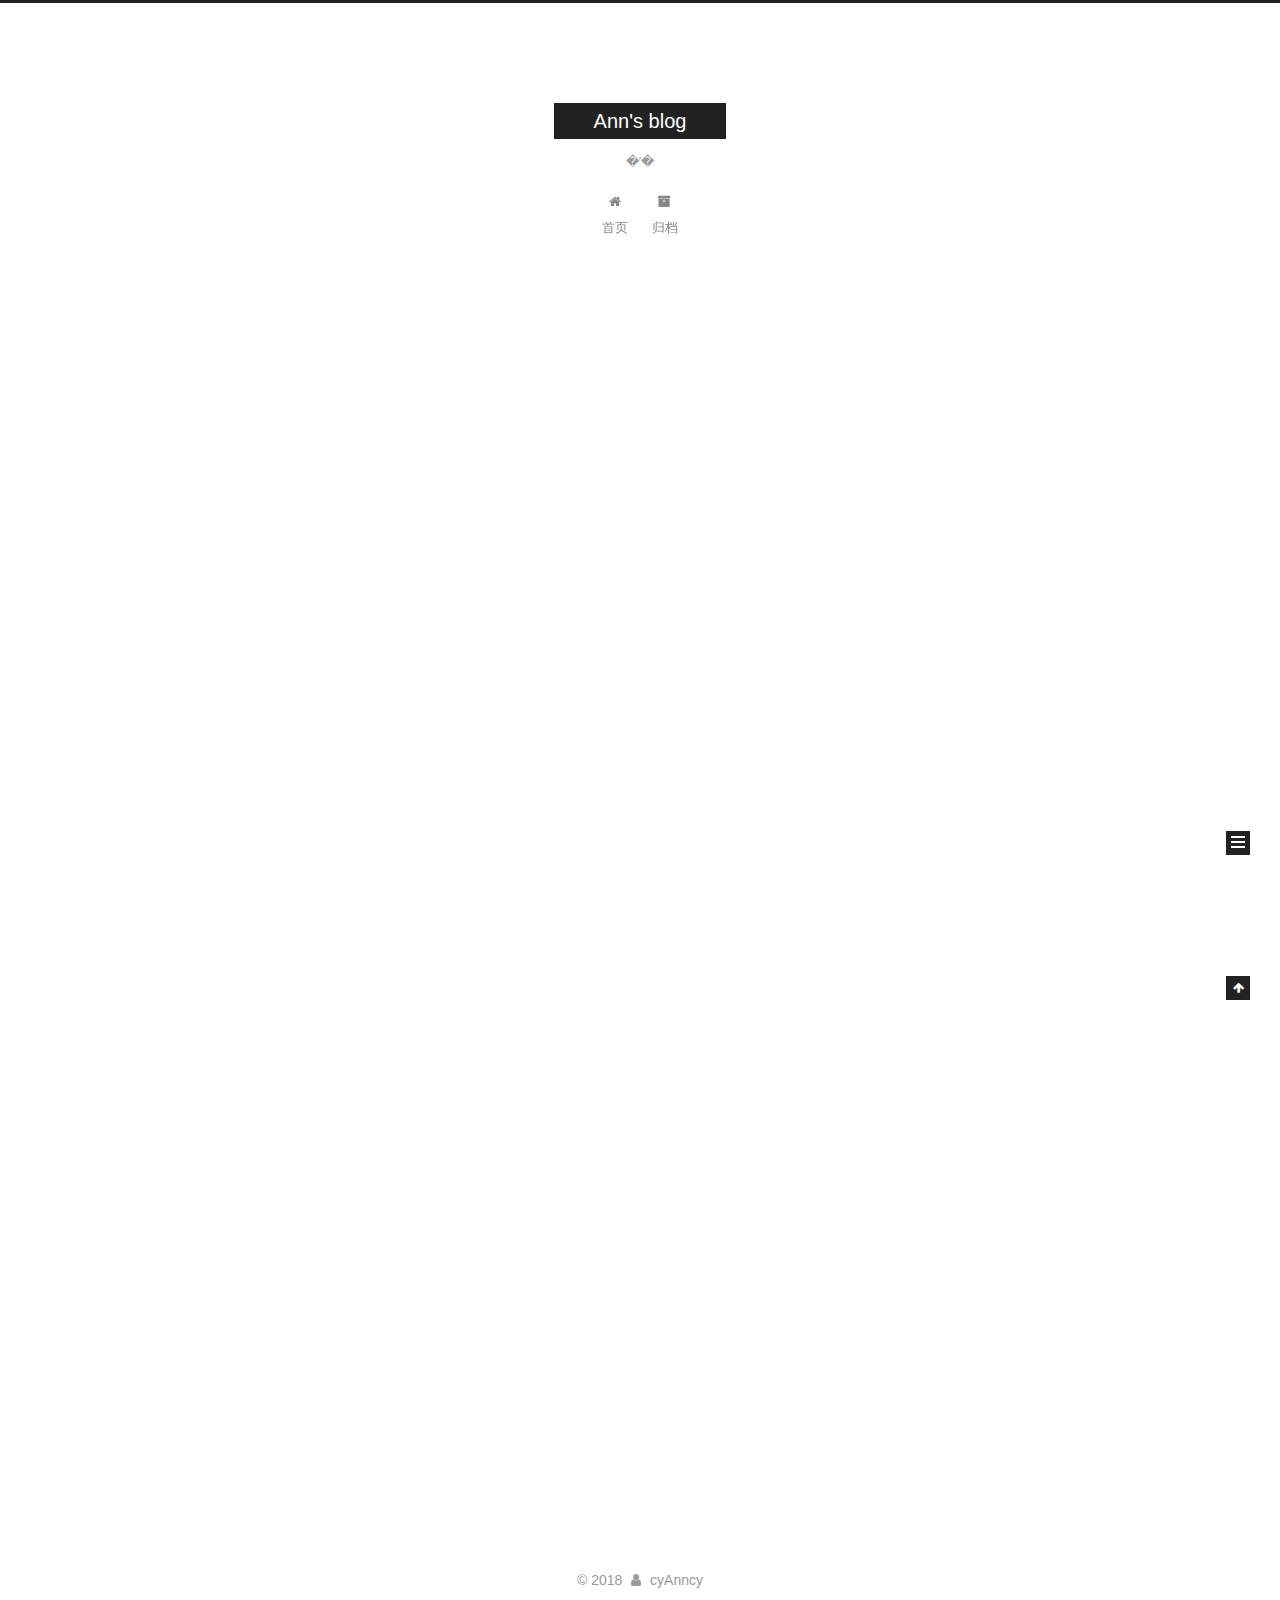
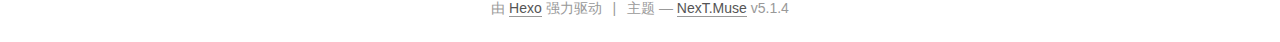
<file: index.html>
<!DOCTYPE html>



  


<html class="theme-next muse use-motion" lang="zh-Hans">
<head>
  <meta charset="UTF-8"/>
<meta http-equiv="X-UA-Compatible" content="IE=edge" />
<meta name="viewport" content="width=device-width, initial-scale=1, maximum-scale=1"/>
<meta name="theme-color" content="#222">









<meta http-equiv="Cache-Control" content="no-transform" />
<meta http-equiv="Cache-Control" content="no-siteapp" />
















  
  
  <link href="/lib/fancybox/source/jquery.fancybox.css?v=2.1.5" rel="stylesheet" type="text/css" />







<link href="/lib/font-awesome/css/font-awesome.min.css?v=4.6.2" rel="stylesheet" type="text/css" />

<link href="/css/main.css?v=5.1.4" rel="stylesheet" type="text/css" />


  <link rel="apple-touch-icon" sizes="180x180" href="/images/apple-touch-icon-next.png?v=5.1.4">


  <link rel="icon" type="image/png" sizes="32x32" href="/images/favicon-32x32-next.png?v=5.1.4">


  <link rel="icon" type="image/png" sizes="16x16" href="/images/favicon-16x16-next.png?v=5.1.4">


  <link rel="mask-icon" href="/images/logo.svg?v=5.1.4" color="#222">





  <meta name="keywords" content="Hexo, NexT" />










<meta property="og:type" content="website">
<meta property="og:title" content="Ann&#39;s blog">
<meta property="og:url" content="https://cyanncy.github.io/index.html">
<meta property="og:site_name" content="Ann&#39;s blog">
<meta property="og:locale" content="zh-Hans">
<meta name="twitter:card" content="summary">
<meta name="twitter:title" content="Ann&#39;s blog">



<script type="text/javascript" id="hexo.configurations">
  var NexT = window.NexT || {};
  var CONFIG = {
    root: '/',
    scheme: 'Muse',
    version: '5.1.4',
    sidebar: {"position":"left","display":"post","offset":12,"b2t":false,"scrollpercent":false,"onmobile":false},
    fancybox: true,
    tabs: true,
    motion: {"enable":true,"async":false,"transition":{"post_block":"fadeIn","post_header":"slideDownIn","post_body":"slideDownIn","coll_header":"slideLeftIn","sidebar":"slideUpIn"}},
    duoshuo: {
      userId: '0',
      author: '博主'
    },
    algolia: {
      applicationID: '',
      apiKey: '',
      indexName: '',
      hits: {"per_page":10},
      labels: {"input_placeholder":"Search for Posts","hits_empty":"We didn't find any results for the search: ${query}","hits_stats":"${hits} results found in ${time} ms"}
    }
  };
</script>



  <link rel="canonical" href="https://cyanncy.github.io/"/>





  <title>Ann's blog</title>
  








</head>

<body itemscope itemtype="http://schema.org/WebPage" lang="zh-Hans">

  
  
    
  

  <div class="container sidebar-position-left 
  page-home">
    <div class="headband"></div>

    <header id="header" class="header" itemscope itemtype="http://schema.org/WPHeader">
      <div class="header-inner"><div class="site-brand-wrapper">
  <div class="site-meta ">
    

    <div class="custom-logo-site-title">
      <a href="/"  class="brand" rel="start">
        <span class="logo-line-before"><i></i></span>
        <span class="site-title">Ann's blog</span>
        <span class="logo-line-after"><i></i></span>
      </a>
    </div>
      
        <p class="site-subtitle">�ʼ�</p>
      
  </div>

  <div class="site-nav-toggle">
    <button>
      <span class="btn-bar"></span>
      <span class="btn-bar"></span>
      <span class="btn-bar"></span>
    </button>
  </div>
</div>

<nav class="site-nav">
  

  
    <ul id="menu" class="menu">
      
        
        <li class="menu-item menu-item-home">
          <a href="/" rel="section">
            
              <i class="menu-item-icon fa fa-fw fa-home"></i> <br />
            
            首页
          </a>
        </li>
      
        
        <li class="menu-item menu-item-archives">
          <a href="/archives/" rel="section">
            
              <i class="menu-item-icon fa fa-fw fa-archive"></i> <br />
            
            归档
          </a>
        </li>
      

      
    </ul>
  

  
</nav>



 </div>
    </header>

    <main id="main" class="main">
      <div class="main-inner">
        <div class="content-wrap">
          <div id="content" class="content">
            
  <section id="posts" class="posts-expand">
    
      

  

  
  
  

  <article class="post post-type-normal" itemscope itemtype="http://schema.org/Article">
  
  
  
  <div class="post-block">
    <link itemprop="mainEntityOfPage" href="https://cyanncy.github.io/2018/04/13/First-Post/">

    <span hidden itemprop="author" itemscope itemtype="http://schema.org/Person">
      <meta itemprop="name" content="cyAnncy">
      <meta itemprop="description" content="">
      <meta itemprop="image" content="/images/avatar.gif">
    </span>

    <span hidden itemprop="publisher" itemscope itemtype="http://schema.org/Organization">
      <meta itemprop="name" content="Ann's blog">
    </span>

    
      <header class="post-header">

        
        
          <h1 class="post-title" itemprop="name headline">
                
                <a class="post-title-link" href="/2018/04/13/First-Post/" itemprop="url">First Post</a></h1>
        

        <div class="post-meta">
          <span class="post-time">
            
              <span class="post-meta-item-icon">
                <i class="fa fa-calendar-o"></i>
              </span>
              
                <span class="post-meta-item-text">发表于</span>
              
              <time title="创建于" itemprop="dateCreated datePublished" datetime="2018-04-13T16:23:12+08:00">
                2018-04-13
              </time>
            

            

            
          </span>

          

          
            
          

          
          

          

          

          

        </div>
      </header>
    

    
    
    
    <div class="post-body" itemprop="articleBody">

      
      

      
        
          
            
          
        
      
    </div>
    
    
    

    

    

    

    <footer class="post-footer">
      

      

      

      
      
        <div class="post-eof"></div>
      
    </footer>
  </div>
  
  
  
  </article>


    
      

  

  
  
  

  <article class="post post-type-normal" itemscope itemtype="http://schema.org/Article">
  
  
  
  <div class="post-block">
    <link itemprop="mainEntityOfPage" href="https://cyanncy.github.io/2018/04/13/hello-world/">

    <span hidden itemprop="author" itemscope itemtype="http://schema.org/Person">
      <meta itemprop="name" content="cyAnncy">
      <meta itemprop="description" content="">
      <meta itemprop="image" content="/images/avatar.gif">
    </span>

    <span hidden itemprop="publisher" itemscope itemtype="http://schema.org/Organization">
      <meta itemprop="name" content="Ann's blog">
    </span>

    
      <header class="post-header">

        
        
          <h1 class="post-title" itemprop="name headline">
                
                <a class="post-title-link" href="/2018/04/13/hello-world/" itemprop="url">Hello World</a></h1>
        

        <div class="post-meta">
          <span class="post-time">
            
              <span class="post-meta-item-icon">
                <i class="fa fa-calendar-o"></i>
              </span>
              
                <span class="post-meta-item-text">发表于</span>
              
              <time title="创建于" itemprop="dateCreated datePublished" datetime="2018-04-13T16:16:08+08:00">
                2018-04-13
              </time>
            

            

            
          </span>

          

          
            
          

          
          

          

          

          

        </div>
      </header>
    

    
    
    
    <div class="post-body" itemprop="articleBody">

      
      

      
        
          
            <p>Welcome to <a href="https://hexo.io/" target="_blank" rel="noopener">Hexo</a>! This is your very first post. Check <a href="https://hexo.io/docs/" target="_blank" rel="noopener">documentation</a> for more info. If you get any problems when using Hexo, you can find the answer in <a href="https://hexo.io/docs/troubleshooting.html" target="_blank" rel="noopener">troubleshooting</a> or you can ask me on <a href="https://github.com/hexojs/hexo/issues" target="_blank" rel="noopener">GitHub</a>.</p>
<h2 id="Quick-Start"><a href="#Quick-Start" class="headerlink" title="Quick Start"></a>Quick Start</h2><h3 id="Create-a-new-post"><a href="#Create-a-new-post" class="headerlink" title="Create a new post"></a>Create a new post</h3><figure class="highlight bash"><table><tr><td class="gutter"><pre><span class="line">1</span><br></pre></td><td class="code"><pre><span class="line">$ hexo new <span class="string">"My New Post"</span></span><br></pre></td></tr></table></figure>
<p>More info: <a href="https://hexo.io/docs/writing.html" target="_blank" rel="noopener">Writing</a></p>
<h3 id="Run-server"><a href="#Run-server" class="headerlink" title="Run server"></a>Run server</h3><figure class="highlight bash"><table><tr><td class="gutter"><pre><span class="line">1</span><br></pre></td><td class="code"><pre><span class="line">$ hexo server</span><br></pre></td></tr></table></figure>
<p>More info: <a href="https://hexo.io/docs/server.html" target="_blank" rel="noopener">Server</a></p>
<h3 id="Generate-static-files"><a href="#Generate-static-files" class="headerlink" title="Generate static files"></a>Generate static files</h3><figure class="highlight bash"><table><tr><td class="gutter"><pre><span class="line">1</span><br></pre></td><td class="code"><pre><span class="line">$ hexo generate</span><br></pre></td></tr></table></figure>
<p>More info: <a href="https://hexo.io/docs/generating.html" target="_blank" rel="noopener">Generating</a></p>
<h3 id="Deploy-to-remote-sites"><a href="#Deploy-to-remote-sites" class="headerlink" title="Deploy to remote sites"></a>Deploy to remote sites</h3><figure class="highlight bash"><table><tr><td class="gutter"><pre><span class="line">1</span><br></pre></td><td class="code"><pre><span class="line">$ hexo deploy</span><br></pre></td></tr></table></figure>
<p>More info: <a href="https://hexo.io/docs/deployment.html" target="_blank" rel="noopener">Deployment</a></p>

          
        
      
    </div>
    
    
    

    

    

    

    <footer class="post-footer">
      

      

      

      
      
        <div class="post-eof"></div>
      
    </footer>
  </div>
  
  
  
  </article>


    
  </section>

  


          </div>
          


          

        </div>
        
          
  
  <div class="sidebar-toggle">
    <div class="sidebar-toggle-line-wrap">
      <span class="sidebar-toggle-line sidebar-toggle-line-first"></span>
      <span class="sidebar-toggle-line sidebar-toggle-line-middle"></span>
      <span class="sidebar-toggle-line sidebar-toggle-line-last"></span>
    </div>
  </div>

  <aside id="sidebar" class="sidebar">
    
    <div class="sidebar-inner">

      

      

      <section class="site-overview-wrap sidebar-panel sidebar-panel-active">
        <div class="site-overview">
          <div class="site-author motion-element" itemprop="author" itemscope itemtype="http://schema.org/Person">
            
              <p class="site-author-name" itemprop="name">cyAnncy</p>
              <p class="site-description motion-element" itemprop="description"></p>
          </div>

          <nav class="site-state motion-element">

            
              <div class="site-state-item site-state-posts">
              
                <a href="/archives/">
              
                  <span class="site-state-item-count">2</span>
                  <span class="site-state-item-name">日志</span>
                </a>
              </div>
            

            

            

          </nav>

          

          

          
          

          
          

          

        </div>
      </section>

      

      

    </div>
  </aside>


        
      </div>
    </main>

    <footer id="footer" class="footer">
      <div class="footer-inner">
        <div class="copyright">&copy; <span itemprop="copyrightYear">2018</span>
  <span class="with-love">
    <i class="fa fa-user"></i>
  </span>
  <span class="author" itemprop="copyrightHolder">cyAnncy</span>

  
</div>


  <div class="powered-by">由 <a class="theme-link" target="_blank" href="https://hexo.io">Hexo</a> 强力驱动</div>



  <span class="post-meta-divider">|</span>



  <div class="theme-info">主题 &mdash; <a class="theme-link" target="_blank" href="https://github.com/iissnan/hexo-theme-next">NexT.Muse</a> v5.1.4</div>




        







        
      </div>
    </footer>

    
      <div class="back-to-top">
        <i class="fa fa-arrow-up"></i>
        
      </div>
    

    

  </div>

  

<script type="text/javascript">
  if (Object.prototype.toString.call(window.Promise) !== '[object Function]') {
    window.Promise = null;
  }
</script>









  












  
  
    <script type="text/javascript" src="/lib/jquery/index.js?v=2.1.3"></script>
  

  
  
    <script type="text/javascript" src="/lib/fastclick/lib/fastclick.min.js?v=1.0.6"></script>
  

  
  
    <script type="text/javascript" src="/lib/jquery_lazyload/jquery.lazyload.js?v=1.9.7"></script>
  

  
  
    <script type="text/javascript" src="/lib/velocity/velocity.min.js?v=1.2.1"></script>
  

  
  
    <script type="text/javascript" src="/lib/velocity/velocity.ui.min.js?v=1.2.1"></script>
  

  
  
    <script type="text/javascript" src="/lib/fancybox/source/jquery.fancybox.pack.js?v=2.1.5"></script>
  


  


  <script type="text/javascript" src="/js/src/utils.js?v=5.1.4"></script>

  <script type="text/javascript" src="/js/src/motion.js?v=5.1.4"></script>



  
  

  

  


  <script type="text/javascript" src="/js/src/bootstrap.js?v=5.1.4"></script>



  


  




	





  





  












  





  

  

  

  
  

  

  

  

</body>
</html>
</file>
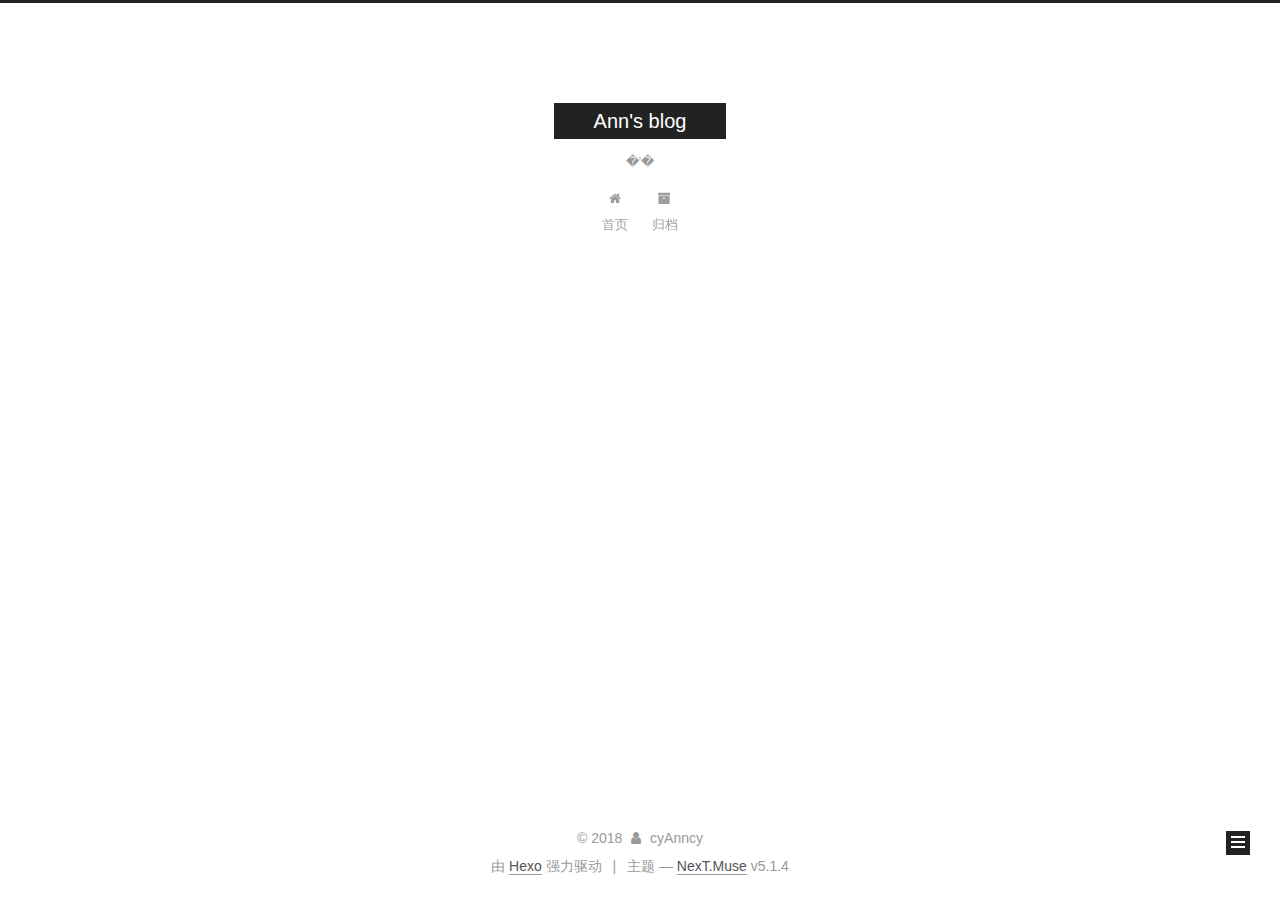
<file: archives/index.html>
<!DOCTYPE html>



  


<html class="theme-next muse use-motion" lang="zh-Hans">
<head>
  <meta charset="UTF-8"/>
<meta http-equiv="X-UA-Compatible" content="IE=edge" />
<meta name="viewport" content="width=device-width, initial-scale=1, maximum-scale=1"/>
<meta name="theme-color" content="#222">









<meta http-equiv="Cache-Control" content="no-transform" />
<meta http-equiv="Cache-Control" content="no-siteapp" />
















  
  
  <link href="/lib/fancybox/source/jquery.fancybox.css?v=2.1.5" rel="stylesheet" type="text/css" />







<link href="/lib/font-awesome/css/font-awesome.min.css?v=4.6.2" rel="stylesheet" type="text/css" />

<link href="/css/main.css?v=5.1.4" rel="stylesheet" type="text/css" />


  <link rel="apple-touch-icon" sizes="180x180" href="/images/apple-touch-icon-next.png?v=5.1.4">


  <link rel="icon" type="image/png" sizes="32x32" href="/images/favicon-32x32-next.png?v=5.1.4">


  <link rel="icon" type="image/png" sizes="16x16" href="/images/favicon-16x16-next.png?v=5.1.4">


  <link rel="mask-icon" href="/images/logo.svg?v=5.1.4" color="#222">





  <meta name="keywords" content="Hexo, NexT" />










<meta property="og:type" content="website">
<meta property="og:title" content="Ann&#39;s blog">
<meta property="og:url" content="https://cyanncy.github.io/archives/index.html">
<meta property="og:site_name" content="Ann&#39;s blog">
<meta property="og:locale" content="zh-Hans">
<meta name="twitter:card" content="summary">
<meta name="twitter:title" content="Ann&#39;s blog">



<script type="text/javascript" id="hexo.configurations">
  var NexT = window.NexT || {};
  var CONFIG = {
    root: '/',
    scheme: 'Muse',
    version: '5.1.4',
    sidebar: {"position":"left","display":"post","offset":12,"b2t":false,"scrollpercent":false,"onmobile":false},
    fancybox: true,
    tabs: true,
    motion: {"enable":true,"async":false,"transition":{"post_block":"fadeIn","post_header":"slideDownIn","post_body":"slideDownIn","coll_header":"slideLeftIn","sidebar":"slideUpIn"}},
    duoshuo: {
      userId: '0',
      author: '博主'
    },
    algolia: {
      applicationID: '',
      apiKey: '',
      indexName: '',
      hits: {"per_page":10},
      labels: {"input_placeholder":"Search for Posts","hits_empty":"We didn't find any results for the search: ${query}","hits_stats":"${hits} results found in ${time} ms"}
    }
  };
</script>



  <link rel="canonical" href="https://cyanncy.github.io/archives/"/>





  <title>归档 | Ann's blog</title>
  








</head>

<body itemscope itemtype="http://schema.org/WebPage" lang="zh-Hans">

  
  
    
  

  <div class="container sidebar-position-left page-archive">
    <div class="headband"></div>

    <header id="header" class="header" itemscope itemtype="http://schema.org/WPHeader">
      <div class="header-inner"><div class="site-brand-wrapper">
  <div class="site-meta ">
    

    <div class="custom-logo-site-title">
      <a href="/"  class="brand" rel="start">
        <span class="logo-line-before"><i></i></span>
        <span class="site-title">Ann's blog</span>
        <span class="logo-line-after"><i></i></span>
      </a>
    </div>
      
        <p class="site-subtitle">�ʼ�</p>
      
  </div>

  <div class="site-nav-toggle">
    <button>
      <span class="btn-bar"></span>
      <span class="btn-bar"></span>
      <span class="btn-bar"></span>
    </button>
  </div>
</div>

<nav class="site-nav">
  

  
    <ul id="menu" class="menu">
      
        
        <li class="menu-item menu-item-home">
          <a href="/" rel="section">
            
              <i class="menu-item-icon fa fa-fw fa-home"></i> <br />
            
            首页
          </a>
        </li>
      
        
        <li class="menu-item menu-item-archives">
          <a href="/archives/" rel="section">
            
              <i class="menu-item-icon fa fa-fw fa-archive"></i> <br />
            
            归档
          </a>
        </li>
      

      
    </ul>
  

  
</nav>



 </div>
    </header>

    <main id="main" class="main">
      <div class="main-inner">
        <div class="content-wrap">
          <div id="content" class="content">
            

  
  
  
  <div class="post-block archive">
    <div id="posts" class="posts-collapse">
      <span class="archive-move-on"></span>

      <span class="archive-page-counter">
        
        
        
          
        
        嗯..! 目前共计 2 篇日志。 继续努力。
      </span>

      

        
        
        

        
          
          <div class="collection-title">
            <h1 class="archive-year" id="archive-year-2018">2018</h1>
          </div>
        
        

        

  <article class="post post-type-normal" itemscope itemtype="http://schema.org/Article">
    <header class="post-header">

      <h2 class="post-title">
        
            <a class="post-title-link" href="/2018/04/13/First-Post/" itemprop="url">
              
                <span itemprop="name">First Post</span>
              
            </a>
        
      </h2>

      <div class="post-meta">
        <time class="post-time" itemprop="dateCreated"
              datetime="2018-04-13T16:23:12+08:00"
              content="2018-04-13" >
          04-13
        </time>
      </div>

    </header>
  </article>



      

        
        
        

        
        

        

  <article class="post post-type-normal" itemscope itemtype="http://schema.org/Article">
    <header class="post-header">

      <h2 class="post-title">
        
            <a class="post-title-link" href="/2018/04/13/hello-world/" itemprop="url">
              
                <span itemprop="name">Hello World</span>
              
            </a>
        
      </h2>

      <div class="post-meta">
        <time class="post-time" itemprop="dateCreated"
              datetime="2018-04-13T16:16:08+08:00"
              content="2018-04-13" >
          04-13
        </time>
      </div>

    </header>
  </article>



      

    </div>
  </div>
  
  
  

  



          </div>
          


          

        </div>
        
          
  
  <div class="sidebar-toggle">
    <div class="sidebar-toggle-line-wrap">
      <span class="sidebar-toggle-line sidebar-toggle-line-first"></span>
      <span class="sidebar-toggle-line sidebar-toggle-line-middle"></span>
      <span class="sidebar-toggle-line sidebar-toggle-line-last"></span>
    </div>
  </div>

  <aside id="sidebar" class="sidebar">
    
    <div class="sidebar-inner">

      

      

      <section class="site-overview-wrap sidebar-panel sidebar-panel-active">
        <div class="site-overview">
          <div class="site-author motion-element" itemprop="author" itemscope itemtype="http://schema.org/Person">
            
              <p class="site-author-name" itemprop="name">cyAnncy</p>
              <p class="site-description motion-element" itemprop="description"></p>
          </div>

          <nav class="site-state motion-element">

            
              <div class="site-state-item site-state-posts">
              
                <a href="/archives/">
              
                  <span class="site-state-item-count">2</span>
                  <span class="site-state-item-name">日志</span>
                </a>
              </div>
            

            

            

          </nav>

          

          

          
          

          
          

          

        </div>
      </section>

      

      

    </div>
  </aside>


        
      </div>
    </main>

    <footer id="footer" class="footer">
      <div class="footer-inner">
        <div class="copyright">&copy; <span itemprop="copyrightYear">2018</span>
  <span class="with-love">
    <i class="fa fa-user"></i>
  </span>
  <span class="author" itemprop="copyrightHolder">cyAnncy</span>

  
</div>


  <div class="powered-by">由 <a class="theme-link" target="_blank" href="https://hexo.io">Hexo</a> 强力驱动</div>



  <span class="post-meta-divider">|</span>



  <div class="theme-info">主题 &mdash; <a class="theme-link" target="_blank" href="https://github.com/iissnan/hexo-theme-next">NexT.Muse</a> v5.1.4</div>




        







        
      </div>
    </footer>

    
      <div class="back-to-top">
        <i class="fa fa-arrow-up"></i>
        
      </div>
    

    

  </div>

  

<script type="text/javascript">
  if (Object.prototype.toString.call(window.Promise) !== '[object Function]') {
    window.Promise = null;
  }
</script>









  












  
  
    <script type="text/javascript" src="/lib/jquery/index.js?v=2.1.3"></script>
  

  
  
    <script type="text/javascript" src="/lib/fastclick/lib/fastclick.min.js?v=1.0.6"></script>
  

  
  
    <script type="text/javascript" src="/lib/jquery_lazyload/jquery.lazyload.js?v=1.9.7"></script>
  

  
  
    <script type="text/javascript" src="/lib/velocity/velocity.min.js?v=1.2.1"></script>
  

  
  
    <script type="text/javascript" src="/lib/velocity/velocity.ui.min.js?v=1.2.1"></script>
  

  
  
    <script type="text/javascript" src="/lib/fancybox/source/jquery.fancybox.pack.js?v=2.1.5"></script>
  


  


  <script type="text/javascript" src="/js/src/utils.js?v=5.1.4"></script>

  <script type="text/javascript" src="/js/src/motion.js?v=5.1.4"></script>



  
  

  

  


  <script type="text/javascript" src="/js/src/bootstrap.js?v=5.1.4"></script>



  


  




	





  





  












  





  

  

  

  
  

  

  

  

</body>
</html>
</file>
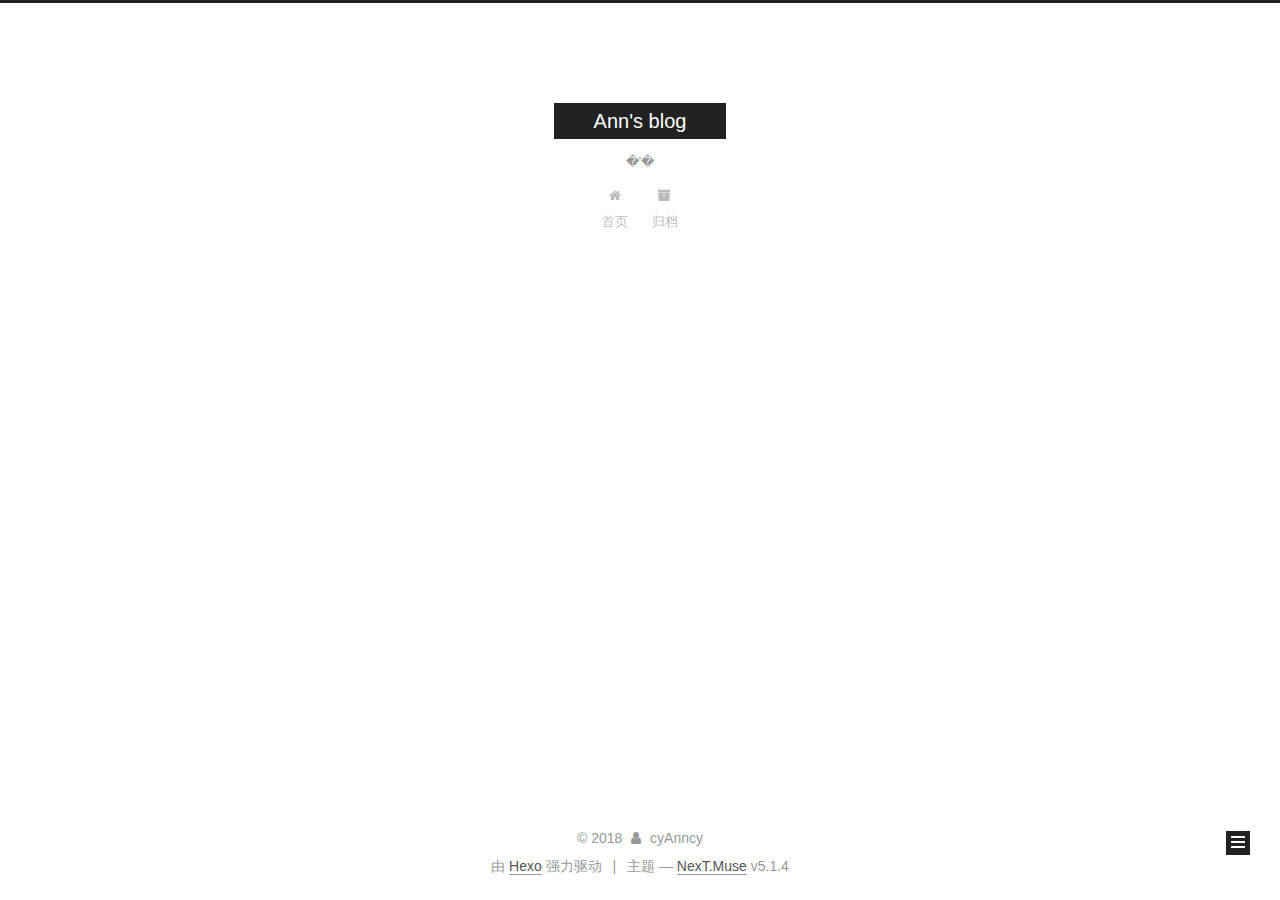
<file: archives/2018/index.html>
<!DOCTYPE html>



  


<html class="theme-next muse use-motion" lang="zh-Hans">
<head>
  <meta charset="UTF-8"/>
<meta http-equiv="X-UA-Compatible" content="IE=edge" />
<meta name="viewport" content="width=device-width, initial-scale=1, maximum-scale=1"/>
<meta name="theme-color" content="#222">









<meta http-equiv="Cache-Control" content="no-transform" />
<meta http-equiv="Cache-Control" content="no-siteapp" />
















  
  
  <link href="/lib/fancybox/source/jquery.fancybox.css?v=2.1.5" rel="stylesheet" type="text/css" />







<link href="/lib/font-awesome/css/font-awesome.min.css?v=4.6.2" rel="stylesheet" type="text/css" />

<link href="/css/main.css?v=5.1.4" rel="stylesheet" type="text/css" />


  <link rel="apple-touch-icon" sizes="180x180" href="/images/apple-touch-icon-next.png?v=5.1.4">


  <link rel="icon" type="image/png" sizes="32x32" href="/images/favicon-32x32-next.png?v=5.1.4">


  <link rel="icon" type="image/png" sizes="16x16" href="/images/favicon-16x16-next.png?v=5.1.4">


  <link rel="mask-icon" href="/images/logo.svg?v=5.1.4" color="#222">





  <meta name="keywords" content="Hexo, NexT" />










<meta property="og:type" content="website">
<meta property="og:title" content="Ann&#39;s blog">
<meta property="og:url" content="https://cyanncy.github.io/archives/2018/index.html">
<meta property="og:site_name" content="Ann&#39;s blog">
<meta property="og:locale" content="zh-Hans">
<meta name="twitter:card" content="summary">
<meta name="twitter:title" content="Ann&#39;s blog">



<script type="text/javascript" id="hexo.configurations">
  var NexT = window.NexT || {};
  var CONFIG = {
    root: '/',
    scheme: 'Muse',
    version: '5.1.4',
    sidebar: {"position":"left","display":"post","offset":12,"b2t":false,"scrollpercent":false,"onmobile":false},
    fancybox: true,
    tabs: true,
    motion: {"enable":true,"async":false,"transition":{"post_block":"fadeIn","post_header":"slideDownIn","post_body":"slideDownIn","coll_header":"slideLeftIn","sidebar":"slideUpIn"}},
    duoshuo: {
      userId: '0',
      author: '博主'
    },
    algolia: {
      applicationID: '',
      apiKey: '',
      indexName: '',
      hits: {"per_page":10},
      labels: {"input_placeholder":"Search for Posts","hits_empty":"We didn't find any results for the search: ${query}","hits_stats":"${hits} results found in ${time} ms"}
    }
  };
</script>



  <link rel="canonical" href="https://cyanncy.github.io/archives/2018/"/>





  <title>归档 | Ann's blog</title>
  








</head>

<body itemscope itemtype="http://schema.org/WebPage" lang="zh-Hans">

  
  
    
  

  <div class="container sidebar-position-left page-archive">
    <div class="headband"></div>

    <header id="header" class="header" itemscope itemtype="http://schema.org/WPHeader">
      <div class="header-inner"><div class="site-brand-wrapper">
  <div class="site-meta ">
    

    <div class="custom-logo-site-title">
      <a href="/"  class="brand" rel="start">
        <span class="logo-line-before"><i></i></span>
        <span class="site-title">Ann's blog</span>
        <span class="logo-line-after"><i></i></span>
      </a>
    </div>
      
        <p class="site-subtitle">�ʼ�</p>
      
  </div>

  <div class="site-nav-toggle">
    <button>
      <span class="btn-bar"></span>
      <span class="btn-bar"></span>
      <span class="btn-bar"></span>
    </button>
  </div>
</div>

<nav class="site-nav">
  

  
    <ul id="menu" class="menu">
      
        
        <li class="menu-item menu-item-home">
          <a href="/" rel="section">
            
              <i class="menu-item-icon fa fa-fw fa-home"></i> <br />
            
            首页
          </a>
        </li>
      
        
        <li class="menu-item menu-item-archives">
          <a href="/archives/" rel="section">
            
              <i class="menu-item-icon fa fa-fw fa-archive"></i> <br />
            
            归档
          </a>
        </li>
      

      
    </ul>
  

  
</nav>



 </div>
    </header>

    <main id="main" class="main">
      <div class="main-inner">
        <div class="content-wrap">
          <div id="content" class="content">
            

  
  
  
  <div class="post-block archive">
    <div id="posts" class="posts-collapse">
      <span class="archive-move-on"></span>

      <span class="archive-page-counter">
        
        
        
          
        
        嗯..! 目前共计 2 篇日志。 继续努力。
      </span>

      

        
        
        

        
          
          <div class="collection-title">
            <h1 class="archive-year" id="archive-year-2018">2018</h1>
          </div>
        
        

        

  <article class="post post-type-normal" itemscope itemtype="http://schema.org/Article">
    <header class="post-header">

      <h2 class="post-title">
        
            <a class="post-title-link" href="/2018/04/13/First-Post/" itemprop="url">
              
                <span itemprop="name">First Post</span>
              
            </a>
        
      </h2>

      <div class="post-meta">
        <time class="post-time" itemprop="dateCreated"
              datetime="2018-04-13T16:23:12+08:00"
              content="2018-04-13" >
          04-13
        </time>
      </div>

    </header>
  </article>



      

        
        
        

        
        

        

  <article class="post post-type-normal" itemscope itemtype="http://schema.org/Article">
    <header class="post-header">

      <h2 class="post-title">
        
            <a class="post-title-link" href="/2018/04/13/hello-world/" itemprop="url">
              
                <span itemprop="name">Hello World</span>
              
            </a>
        
      </h2>

      <div class="post-meta">
        <time class="post-time" itemprop="dateCreated"
              datetime="2018-04-13T16:16:08+08:00"
              content="2018-04-13" >
          04-13
        </time>
      </div>

    </header>
  </article>



      

    </div>
  </div>
  
  
  

  



          </div>
          


          

        </div>
        
          
  
  <div class="sidebar-toggle">
    <div class="sidebar-toggle-line-wrap">
      <span class="sidebar-toggle-line sidebar-toggle-line-first"></span>
      <span class="sidebar-toggle-line sidebar-toggle-line-middle"></span>
      <span class="sidebar-toggle-line sidebar-toggle-line-last"></span>
    </div>
  </div>

  <aside id="sidebar" class="sidebar">
    
    <div class="sidebar-inner">

      

      

      <section class="site-overview-wrap sidebar-panel sidebar-panel-active">
        <div class="site-overview">
          <div class="site-author motion-element" itemprop="author" itemscope itemtype="http://schema.org/Person">
            
              <p class="site-author-name" itemprop="name">cyAnncy</p>
              <p class="site-description motion-element" itemprop="description"></p>
          </div>

          <nav class="site-state motion-element">

            
              <div class="site-state-item site-state-posts">
              
                <a href="/archives/">
              
                  <span class="site-state-item-count">2</span>
                  <span class="site-state-item-name">日志</span>
                </a>
              </div>
            

            

            

          </nav>

          

          

          
          

          
          

          

        </div>
      </section>

      

      

    </div>
  </aside>


        
      </div>
    </main>

    <footer id="footer" class="footer">
      <div class="footer-inner">
        <div class="copyright">&copy; <span itemprop="copyrightYear">2018</span>
  <span class="with-love">
    <i class="fa fa-user"></i>
  </span>
  <span class="author" itemprop="copyrightHolder">cyAnncy</span>

  
</div>


  <div class="powered-by">由 <a class="theme-link" target="_blank" href="https://hexo.io">Hexo</a> 强力驱动</div>



  <span class="post-meta-divider">|</span>



  <div class="theme-info">主题 &mdash; <a class="theme-link" target="_blank" href="https://github.com/iissnan/hexo-theme-next">NexT.Muse</a> v5.1.4</div>




        







        
      </div>
    </footer>

    
      <div class="back-to-top">
        <i class="fa fa-arrow-up"></i>
        
      </div>
    

    

  </div>

  

<script type="text/javascript">
  if (Object.prototype.toString.call(window.Promise) !== '[object Function]') {
    window.Promise = null;
  }
</script>









  












  
  
    <script type="text/javascript" src="/lib/jquery/index.js?v=2.1.3"></script>
  

  
  
    <script type="text/javascript" src="/lib/fastclick/lib/fastclick.min.js?v=1.0.6"></script>
  

  
  
    <script type="text/javascript" src="/lib/jquery_lazyload/jquery.lazyload.js?v=1.9.7"></script>
  

  
  
    <script type="text/javascript" src="/lib/velocity/velocity.min.js?v=1.2.1"></script>
  

  
  
    <script type="text/javascript" src="/lib/velocity/velocity.ui.min.js?v=1.2.1"></script>
  

  
  
    <script type="text/javascript" src="/lib/fancybox/source/jquery.fancybox.pack.js?v=2.1.5"></script>
  


  


  <script type="text/javascript" src="/js/src/utils.js?v=5.1.4"></script>

  <script type="text/javascript" src="/js/src/motion.js?v=5.1.4"></script>



  
  

  

  


  <script type="text/javascript" src="/js/src/bootstrap.js?v=5.1.4"></script>



  


  




	





  





  












  





  

  

  

  
  

  

  

  

</body>
</html>
</file>
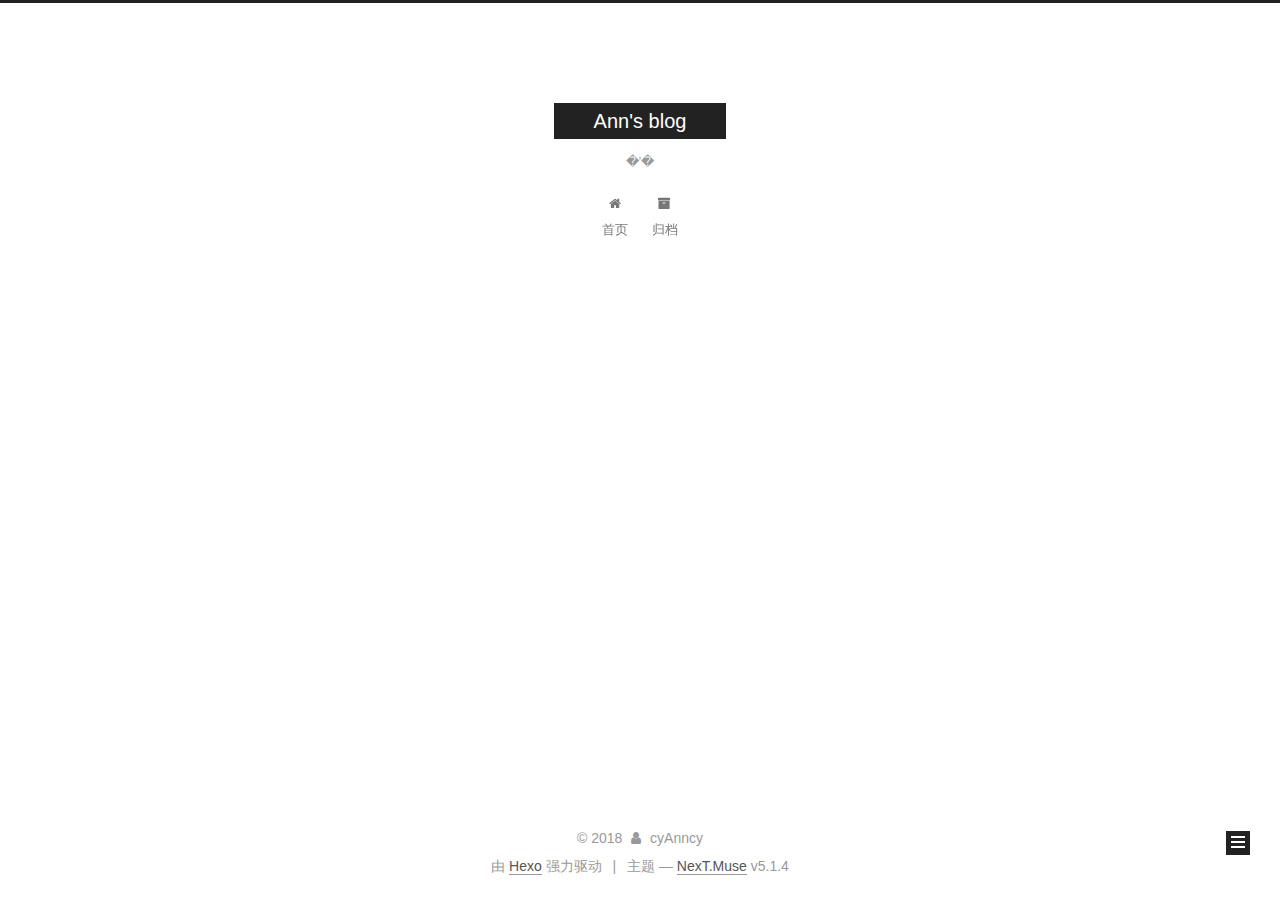
<file: archives/2018/04/index.html>
<!DOCTYPE html>



  


<html class="theme-next muse use-motion" lang="zh-Hans">
<head>
  <meta charset="UTF-8"/>
<meta http-equiv="X-UA-Compatible" content="IE=edge" />
<meta name="viewport" content="width=device-width, initial-scale=1, maximum-scale=1"/>
<meta name="theme-color" content="#222">









<meta http-equiv="Cache-Control" content="no-transform" />
<meta http-equiv="Cache-Control" content="no-siteapp" />
















  
  
  <link href="/lib/fancybox/source/jquery.fancybox.css?v=2.1.5" rel="stylesheet" type="text/css" />







<link href="/lib/font-awesome/css/font-awesome.min.css?v=4.6.2" rel="stylesheet" type="text/css" />

<link href="/css/main.css?v=5.1.4" rel="stylesheet" type="text/css" />


  <link rel="apple-touch-icon" sizes="180x180" href="/images/apple-touch-icon-next.png?v=5.1.4">


  <link rel="icon" type="image/png" sizes="32x32" href="/images/favicon-32x32-next.png?v=5.1.4">


  <link rel="icon" type="image/png" sizes="16x16" href="/images/favicon-16x16-next.png?v=5.1.4">


  <link rel="mask-icon" href="/images/logo.svg?v=5.1.4" color="#222">





  <meta name="keywords" content="Hexo, NexT" />










<meta property="og:type" content="website">
<meta property="og:title" content="Ann&#39;s blog">
<meta property="og:url" content="https://cyanncy.github.io/archives/2018/04/index.html">
<meta property="og:site_name" content="Ann&#39;s blog">
<meta property="og:locale" content="zh-Hans">
<meta name="twitter:card" content="summary">
<meta name="twitter:title" content="Ann&#39;s blog">



<script type="text/javascript" id="hexo.configurations">
  var NexT = window.NexT || {};
  var CONFIG = {
    root: '/',
    scheme: 'Muse',
    version: '5.1.4',
    sidebar: {"position":"left","display":"post","offset":12,"b2t":false,"scrollpercent":false,"onmobile":false},
    fancybox: true,
    tabs: true,
    motion: {"enable":true,"async":false,"transition":{"post_block":"fadeIn","post_header":"slideDownIn","post_body":"slideDownIn","coll_header":"slideLeftIn","sidebar":"slideUpIn"}},
    duoshuo: {
      userId: '0',
      author: '博主'
    },
    algolia: {
      applicationID: '',
      apiKey: '',
      indexName: '',
      hits: {"per_page":10},
      labels: {"input_placeholder":"Search for Posts","hits_empty":"We didn't find any results for the search: ${query}","hits_stats":"${hits} results found in ${time} ms"}
    }
  };
</script>



  <link rel="canonical" href="https://cyanncy.github.io/archives/2018/04/"/>





  <title>归档 | Ann's blog</title>
  








</head>

<body itemscope itemtype="http://schema.org/WebPage" lang="zh-Hans">

  
  
    
  

  <div class="container sidebar-position-left page-archive">
    <div class="headband"></div>

    <header id="header" class="header" itemscope itemtype="http://schema.org/WPHeader">
      <div class="header-inner"><div class="site-brand-wrapper">
  <div class="site-meta ">
    

    <div class="custom-logo-site-title">
      <a href="/"  class="brand" rel="start">
        <span class="logo-line-before"><i></i></span>
        <span class="site-title">Ann's blog</span>
        <span class="logo-line-after"><i></i></span>
      </a>
    </div>
      
        <p class="site-subtitle">�ʼ�</p>
      
  </div>

  <div class="site-nav-toggle">
    <button>
      <span class="btn-bar"></span>
      <span class="btn-bar"></span>
      <span class="btn-bar"></span>
    </button>
  </div>
</div>

<nav class="site-nav">
  

  
    <ul id="menu" class="menu">
      
        
        <li class="menu-item menu-item-home">
          <a href="/" rel="section">
            
              <i class="menu-item-icon fa fa-fw fa-home"></i> <br />
            
            首页
          </a>
        </li>
      
        
        <li class="menu-item menu-item-archives">
          <a href="/archives/" rel="section">
            
              <i class="menu-item-icon fa fa-fw fa-archive"></i> <br />
            
            归档
          </a>
        </li>
      

      
    </ul>
  

  
</nav>



 </div>
    </header>

    <main id="main" class="main">
      <div class="main-inner">
        <div class="content-wrap">
          <div id="content" class="content">
            

  
  
  
  <div class="post-block archive">
    <div id="posts" class="posts-collapse">
      <span class="archive-move-on"></span>

      <span class="archive-page-counter">
        
        
        
          
        
        嗯..! 目前共计 2 篇日志。 继续努力。
      </span>

      

        
        
        

        
          
          <div class="collection-title">
            <h1 class="archive-year" id="archive-year-2018">2018</h1>
          </div>
        
        

        

  <article class="post post-type-normal" itemscope itemtype="http://schema.org/Article">
    <header class="post-header">

      <h2 class="post-title">
        
            <a class="post-title-link" href="/2018/04/13/First-Post/" itemprop="url">
              
                <span itemprop="name">First Post</span>
              
            </a>
        
      </h2>

      <div class="post-meta">
        <time class="post-time" itemprop="dateCreated"
              datetime="2018-04-13T16:23:12+08:00"
              content="2018-04-13" >
          04-13
        </time>
      </div>

    </header>
  </article>



      

        
        
        

        
        

        

  <article class="post post-type-normal" itemscope itemtype="http://schema.org/Article">
    <header class="post-header">

      <h2 class="post-title">
        
            <a class="post-title-link" href="/2018/04/13/hello-world/" itemprop="url">
              
                <span itemprop="name">Hello World</span>
              
            </a>
        
      </h2>

      <div class="post-meta">
        <time class="post-time" itemprop="dateCreated"
              datetime="2018-04-13T16:16:08+08:00"
              content="2018-04-13" >
          04-13
        </time>
      </div>

    </header>
  </article>



      

    </div>
  </div>
  
  
  

  



          </div>
          


          

        </div>
        
          
  
  <div class="sidebar-toggle">
    <div class="sidebar-toggle-line-wrap">
      <span class="sidebar-toggle-line sidebar-toggle-line-first"></span>
      <span class="sidebar-toggle-line sidebar-toggle-line-middle"></span>
      <span class="sidebar-toggle-line sidebar-toggle-line-last"></span>
    </div>
  </div>

  <aside id="sidebar" class="sidebar">
    
    <div class="sidebar-inner">

      

      

      <section class="site-overview-wrap sidebar-panel sidebar-panel-active">
        <div class="site-overview">
          <div class="site-author motion-element" itemprop="author" itemscope itemtype="http://schema.org/Person">
            
              <p class="site-author-name" itemprop="name">cyAnncy</p>
              <p class="site-description motion-element" itemprop="description"></p>
          </div>

          <nav class="site-state motion-element">

            
              <div class="site-state-item site-state-posts">
              
                <a href="/archives/">
              
                  <span class="site-state-item-count">2</span>
                  <span class="site-state-item-name">日志</span>
                </a>
              </div>
            

            

            

          </nav>

          

          

          
          

          
          

          

        </div>
      </section>

      

      

    </div>
  </aside>


        
      </div>
    </main>

    <footer id="footer" class="footer">
      <div class="footer-inner">
        <div class="copyright">&copy; <span itemprop="copyrightYear">2018</span>
  <span class="with-love">
    <i class="fa fa-user"></i>
  </span>
  <span class="author" itemprop="copyrightHolder">cyAnncy</span>

  
</div>


  <div class="powered-by">由 <a class="theme-link" target="_blank" href="https://hexo.io">Hexo</a> 强力驱动</div>



  <span class="post-meta-divider">|</span>



  <div class="theme-info">主题 &mdash; <a class="theme-link" target="_blank" href="https://github.com/iissnan/hexo-theme-next">NexT.Muse</a> v5.1.4</div>




        







        
      </div>
    </footer>

    
      <div class="back-to-top">
        <i class="fa fa-arrow-up"></i>
        
      </div>
    

    

  </div>

  

<script type="text/javascript">
  if (Object.prototype.toString.call(window.Promise) !== '[object Function]') {
    window.Promise = null;
  }
</script>









  












  
  
    <script type="text/javascript" src="/lib/jquery/index.js?v=2.1.3"></script>
  

  
  
    <script type="text/javascript" src="/lib/fastclick/lib/fastclick.min.js?v=1.0.6"></script>
  

  
  
    <script type="text/javascript" src="/lib/jquery_lazyload/jquery.lazyload.js?v=1.9.7"></script>
  

  
  
    <script type="text/javascript" src="/lib/velocity/velocity.min.js?v=1.2.1"></script>
  

  
  
    <script type="text/javascript" src="/lib/velocity/velocity.ui.min.js?v=1.2.1"></script>
  

  
  
    <script type="text/javascript" src="/lib/fancybox/source/jquery.fancybox.pack.js?v=2.1.5"></script>
  


  


  <script type="text/javascript" src="/js/src/utils.js?v=5.1.4"></script>

  <script type="text/javascript" src="/js/src/motion.js?v=5.1.4"></script>



  
  

  

  


  <script type="text/javascript" src="/js/src/bootstrap.js?v=5.1.4"></script>



  


  




	





  





  












  





  

  

  

  
  

  

  

  

</body>
</html>
</file>
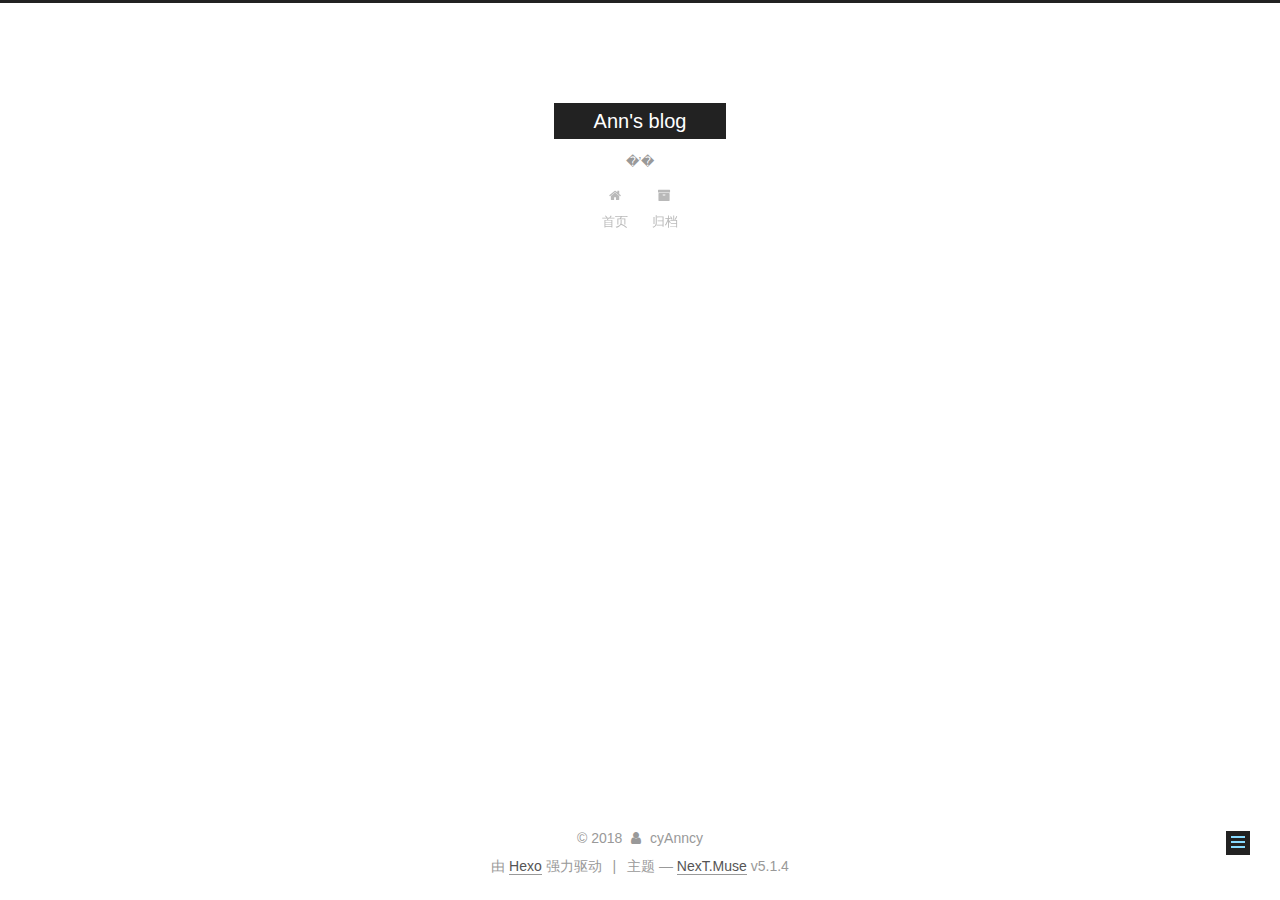
<file: 2018/04/13/First-Post/index.html>
<!DOCTYPE html>



  


<html class="theme-next muse use-motion" lang="zh-Hans">
<head>
  <meta charset="UTF-8"/>
<meta http-equiv="X-UA-Compatible" content="IE=edge" />
<meta name="viewport" content="width=device-width, initial-scale=1, maximum-scale=1"/>
<meta name="theme-color" content="#222">









<meta http-equiv="Cache-Control" content="no-transform" />
<meta http-equiv="Cache-Control" content="no-siteapp" />
















  
  
  <link href="/lib/fancybox/source/jquery.fancybox.css?v=2.1.5" rel="stylesheet" type="text/css" />







<link href="/lib/font-awesome/css/font-awesome.min.css?v=4.6.2" rel="stylesheet" type="text/css" />

<link href="/css/main.css?v=5.1.4" rel="stylesheet" type="text/css" />


  <link rel="apple-touch-icon" sizes="180x180" href="/images/apple-touch-icon-next.png?v=5.1.4">


  <link rel="icon" type="image/png" sizes="32x32" href="/images/favicon-32x32-next.png?v=5.1.4">


  <link rel="icon" type="image/png" sizes="16x16" href="/images/favicon-16x16-next.png?v=5.1.4">


  <link rel="mask-icon" href="/images/logo.svg?v=5.1.4" color="#222">





  <meta name="keywords" content="Hexo, NexT" />










<meta property="og:type" content="article">
<meta property="og:title" content="First Post">
<meta property="og:url" content="https://cyanncy.github.io/2018/04/13/First-Post/index.html">
<meta property="og:site_name" content="Ann&#39;s blog">
<meta property="og:locale" content="zh-Hans">
<meta property="og:updated_time" content="2018-04-13T08:23:12.697Z">
<meta name="twitter:card" content="summary">
<meta name="twitter:title" content="First Post">



<script type="text/javascript" id="hexo.configurations">
  var NexT = window.NexT || {};
  var CONFIG = {
    root: '/',
    scheme: 'Muse',
    version: '5.1.4',
    sidebar: {"position":"left","display":"post","offset":12,"b2t":false,"scrollpercent":false,"onmobile":false},
    fancybox: true,
    tabs: true,
    motion: {"enable":true,"async":false,"transition":{"post_block":"fadeIn","post_header":"slideDownIn","post_body":"slideDownIn","coll_header":"slideLeftIn","sidebar":"slideUpIn"}},
    duoshuo: {
      userId: '0',
      author: '博主'
    },
    algolia: {
      applicationID: '',
      apiKey: '',
      indexName: '',
      hits: {"per_page":10},
      labels: {"input_placeholder":"Search for Posts","hits_empty":"We didn't find any results for the search: ${query}","hits_stats":"${hits} results found in ${time} ms"}
    }
  };
</script>



  <link rel="canonical" href="https://cyanncy.github.io/2018/04/13/First-Post/"/>





  <title>First Post | Ann's blog</title>
  








</head>

<body itemscope itemtype="http://schema.org/WebPage" lang="zh-Hans">

  
  
    
  

  <div class="container sidebar-position-left page-post-detail">
    <div class="headband"></div>

    <header id="header" class="header" itemscope itemtype="http://schema.org/WPHeader">
      <div class="header-inner"><div class="site-brand-wrapper">
  <div class="site-meta ">
    

    <div class="custom-logo-site-title">
      <a href="/"  class="brand" rel="start">
        <span class="logo-line-before"><i></i></span>
        <span class="site-title">Ann's blog</span>
        <span class="logo-line-after"><i></i></span>
      </a>
    </div>
      
        <p class="site-subtitle">�ʼ�</p>
      
  </div>

  <div class="site-nav-toggle">
    <button>
      <span class="btn-bar"></span>
      <span class="btn-bar"></span>
      <span class="btn-bar"></span>
    </button>
  </div>
</div>

<nav class="site-nav">
  

  
    <ul id="menu" class="menu">
      
        
        <li class="menu-item menu-item-home">
          <a href="/" rel="section">
            
              <i class="menu-item-icon fa fa-fw fa-home"></i> <br />
            
            首页
          </a>
        </li>
      
        
        <li class="menu-item menu-item-archives">
          <a href="/archives/" rel="section">
            
              <i class="menu-item-icon fa fa-fw fa-archive"></i> <br />
            
            归档
          </a>
        </li>
      

      
    </ul>
  

  
</nav>



 </div>
    </header>

    <main id="main" class="main">
      <div class="main-inner">
        <div class="content-wrap">
          <div id="content" class="content">
            

  <div id="posts" class="posts-expand">
    

  

  
  
  

  <article class="post post-type-normal" itemscope itemtype="http://schema.org/Article">
  
  
  
  <div class="post-block">
    <link itemprop="mainEntityOfPage" href="https://cyanncy.github.io/2018/04/13/First-Post/">

    <span hidden itemprop="author" itemscope itemtype="http://schema.org/Person">
      <meta itemprop="name" content="cyAnncy">
      <meta itemprop="description" content="">
      <meta itemprop="image" content="/images/avatar.gif">
    </span>

    <span hidden itemprop="publisher" itemscope itemtype="http://schema.org/Organization">
      <meta itemprop="name" content="Ann's blog">
    </span>

    
      <header class="post-header">

        
        
          <h1 class="post-title" itemprop="name headline">First Post</h1>
        

        <div class="post-meta">
          <span class="post-time">
            
              <span class="post-meta-item-icon">
                <i class="fa fa-calendar-o"></i>
              </span>
              
                <span class="post-meta-item-text">发表于</span>
              
              <time title="创建于" itemprop="dateCreated datePublished" datetime="2018-04-13T16:23:12+08:00">
                2018-04-13
              </time>
            

            

            
          </span>

          

          
            
          

          
          

          

          

          

        </div>
      </header>
    

    
    
    
    <div class="post-body" itemprop="articleBody">

      
      

      
        
      
    </div>
    
    
    

    

    

    

    <footer class="post-footer">
      

      
      
      

      
        <div class="post-nav">
          <div class="post-nav-next post-nav-item">
            
              <a href="/2018/04/13/hello-world/" rel="next" title="Hello World">
                <i class="fa fa-chevron-left"></i> Hello World
              </a>
            
          </div>

          <span class="post-nav-divider"></span>

          <div class="post-nav-prev post-nav-item">
            
          </div>
        </div>
      

      
      
    </footer>
  </div>
  
  
  
  </article>



    <div class="post-spread">
      
    </div>
  </div>


          </div>
          


          

  



        </div>
        
          
  
  <div class="sidebar-toggle">
    <div class="sidebar-toggle-line-wrap">
      <span class="sidebar-toggle-line sidebar-toggle-line-first"></span>
      <span class="sidebar-toggle-line sidebar-toggle-line-middle"></span>
      <span class="sidebar-toggle-line sidebar-toggle-line-last"></span>
    </div>
  </div>

  <aside id="sidebar" class="sidebar">
    
    <div class="sidebar-inner">

      

      

      <section class="site-overview-wrap sidebar-panel sidebar-panel-active">
        <div class="site-overview">
          <div class="site-author motion-element" itemprop="author" itemscope itemtype="http://schema.org/Person">
            
              <p class="site-author-name" itemprop="name">cyAnncy</p>
              <p class="site-description motion-element" itemprop="description"></p>
          </div>

          <nav class="site-state motion-element">

            
              <div class="site-state-item site-state-posts">
              
                <a href="/archives/">
              
                  <span class="site-state-item-count">2</span>
                  <span class="site-state-item-name">日志</span>
                </a>
              </div>
            

            

            

          </nav>

          

          

          
          

          
          

          

        </div>
      </section>

      

      

    </div>
  </aside>


        
      </div>
    </main>

    <footer id="footer" class="footer">
      <div class="footer-inner">
        <div class="copyright">&copy; <span itemprop="copyrightYear">2018</span>
  <span class="with-love">
    <i class="fa fa-user"></i>
  </span>
  <span class="author" itemprop="copyrightHolder">cyAnncy</span>

  
</div>


  <div class="powered-by">由 <a class="theme-link" target="_blank" href="https://hexo.io">Hexo</a> 强力驱动</div>



  <span class="post-meta-divider">|</span>



  <div class="theme-info">主题 &mdash; <a class="theme-link" target="_blank" href="https://github.com/iissnan/hexo-theme-next">NexT.Muse</a> v5.1.4</div>




        







        
      </div>
    </footer>

    
      <div class="back-to-top">
        <i class="fa fa-arrow-up"></i>
        
      </div>
    

    

  </div>

  

<script type="text/javascript">
  if (Object.prototype.toString.call(window.Promise) !== '[object Function]') {
    window.Promise = null;
  }
</script>









  












  
  
    <script type="text/javascript" src="/lib/jquery/index.js?v=2.1.3"></script>
  

  
  
    <script type="text/javascript" src="/lib/fastclick/lib/fastclick.min.js?v=1.0.6"></script>
  

  
  
    <script type="text/javascript" src="/lib/jquery_lazyload/jquery.lazyload.js?v=1.9.7"></script>
  

  
  
    <script type="text/javascript" src="/lib/velocity/velocity.min.js?v=1.2.1"></script>
  

  
  
    <script type="text/javascript" src="/lib/velocity/velocity.ui.min.js?v=1.2.1"></script>
  

  
  
    <script type="text/javascript" src="/lib/fancybox/source/jquery.fancybox.pack.js?v=2.1.5"></script>
  


  


  <script type="text/javascript" src="/js/src/utils.js?v=5.1.4"></script>

  <script type="text/javascript" src="/js/src/motion.js?v=5.1.4"></script>



  
  

  
  <script type="text/javascript" src="/js/src/scrollspy.js?v=5.1.4"></script>
<script type="text/javascript" src="/js/src/post-details.js?v=5.1.4"></script>



  


  <script type="text/javascript" src="/js/src/bootstrap.js?v=5.1.4"></script>



  


  




	





  





  












  





  

  

  

  
  

  

  

  

</body>
</html>
</file>
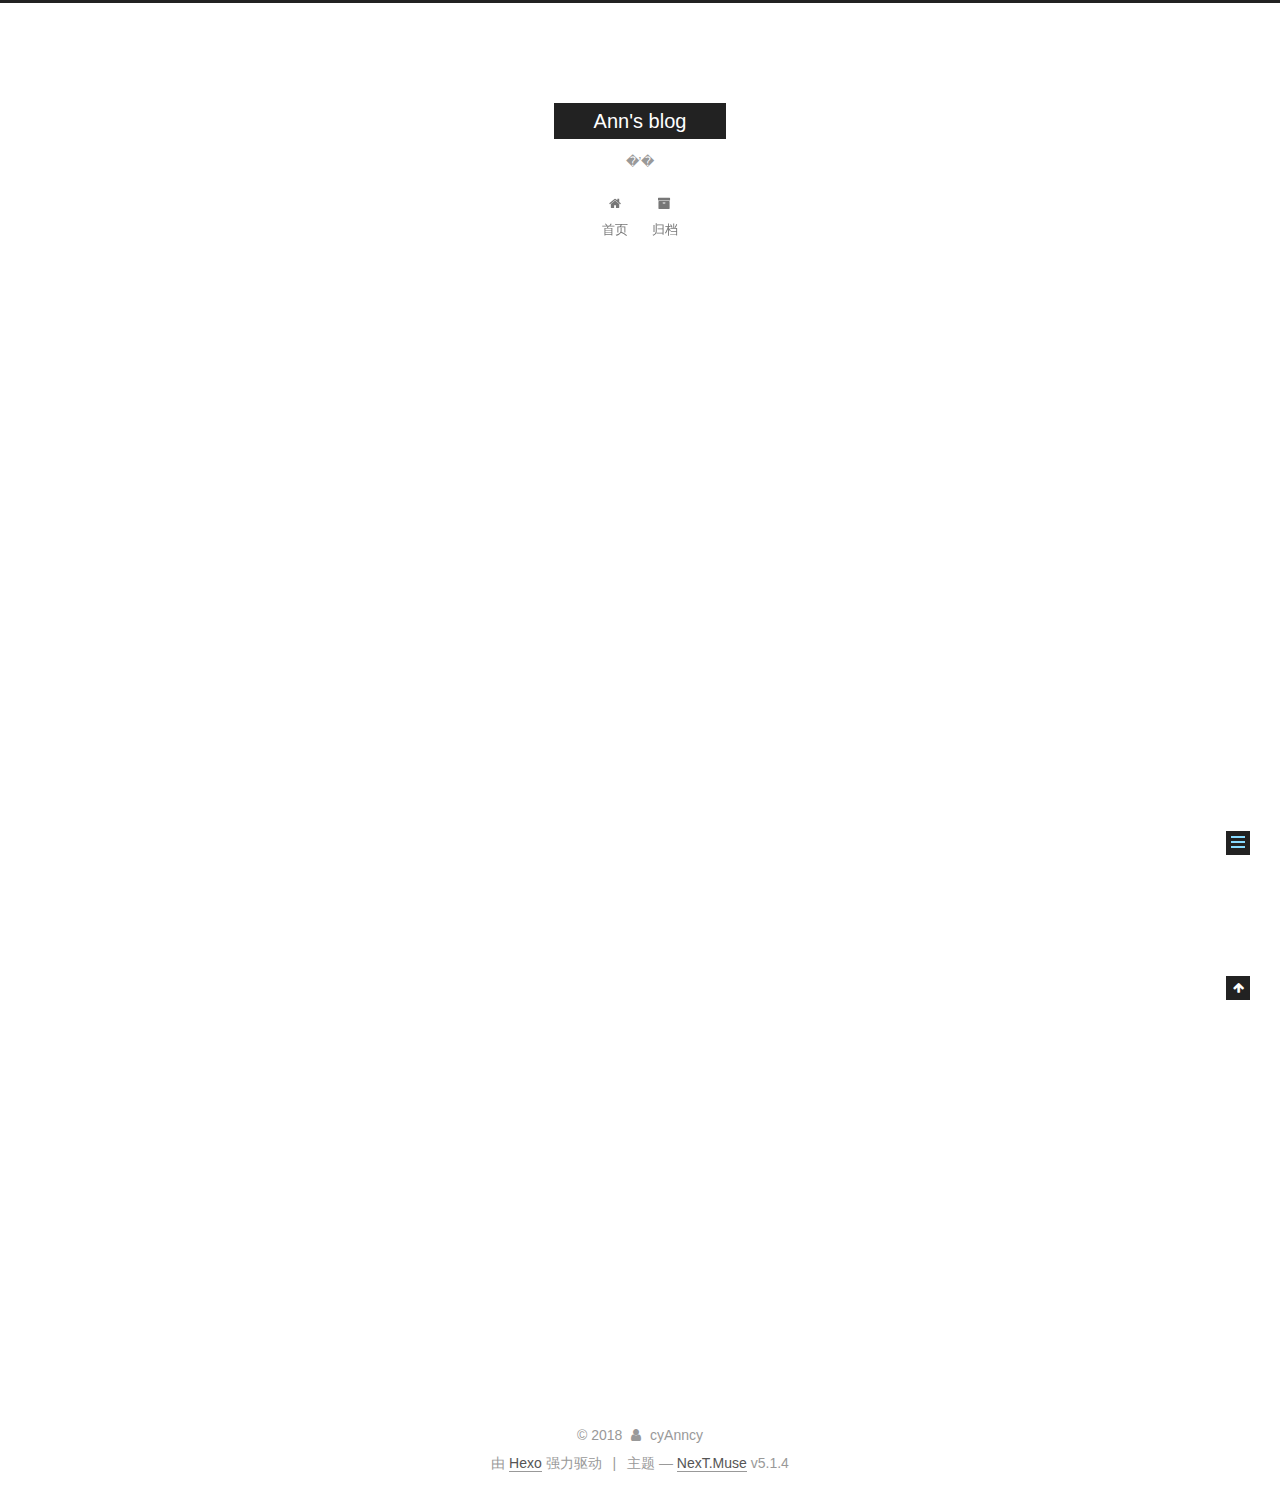
<file: 2018/04/13/hello-world/index.html>
<!DOCTYPE html>



  


<html class="theme-next muse use-motion" lang="zh-Hans">
<head>
  <meta charset="UTF-8"/>
<meta http-equiv="X-UA-Compatible" content="IE=edge" />
<meta name="viewport" content="width=device-width, initial-scale=1, maximum-scale=1"/>
<meta name="theme-color" content="#222">









<meta http-equiv="Cache-Control" content="no-transform" />
<meta http-equiv="Cache-Control" content="no-siteapp" />
















  
  
  <link href="/lib/fancybox/source/jquery.fancybox.css?v=2.1.5" rel="stylesheet" type="text/css" />







<link href="/lib/font-awesome/css/font-awesome.min.css?v=4.6.2" rel="stylesheet" type="text/css" />

<link href="/css/main.css?v=5.1.4" rel="stylesheet" type="text/css" />


  <link rel="apple-touch-icon" sizes="180x180" href="/images/apple-touch-icon-next.png?v=5.1.4">


  <link rel="icon" type="image/png" sizes="32x32" href="/images/favicon-32x32-next.png?v=5.1.4">


  <link rel="icon" type="image/png" sizes="16x16" href="/images/favicon-16x16-next.png?v=5.1.4">


  <link rel="mask-icon" href="/images/logo.svg?v=5.1.4" color="#222">





  <meta name="keywords" content="Hexo, NexT" />










<meta name="description" content="Welcome to Hexo! This is your very first post. Check documentation for more info. If you get any problems when using Hexo, you can find the answer in troubleshooting or you can ask me on GitHub. Quick">
<meta property="og:type" content="article">
<meta property="og:title" content="Hello World">
<meta property="og:url" content="https://cyanncy.github.io/2018/04/13/hello-world/index.html">
<meta property="og:site_name" content="Ann&#39;s blog">
<meta property="og:description" content="Welcome to Hexo! This is your very first post. Check documentation for more info. If you get any problems when using Hexo, you can find the answer in troubleshooting or you can ask me on GitHub. Quick">
<meta property="og:locale" content="zh-Hans">
<meta property="og:updated_time" content="2018-04-13T08:16:08.285Z">
<meta name="twitter:card" content="summary">
<meta name="twitter:title" content="Hello World">
<meta name="twitter:description" content="Welcome to Hexo! This is your very first post. Check documentation for more info. If you get any problems when using Hexo, you can find the answer in troubleshooting or you can ask me on GitHub. Quick">



<script type="text/javascript" id="hexo.configurations">
  var NexT = window.NexT || {};
  var CONFIG = {
    root: '/',
    scheme: 'Muse',
    version: '5.1.4',
    sidebar: {"position":"left","display":"post","offset":12,"b2t":false,"scrollpercent":false,"onmobile":false},
    fancybox: true,
    tabs: true,
    motion: {"enable":true,"async":false,"transition":{"post_block":"fadeIn","post_header":"slideDownIn","post_body":"slideDownIn","coll_header":"slideLeftIn","sidebar":"slideUpIn"}},
    duoshuo: {
      userId: '0',
      author: '博主'
    },
    algolia: {
      applicationID: '',
      apiKey: '',
      indexName: '',
      hits: {"per_page":10},
      labels: {"input_placeholder":"Search for Posts","hits_empty":"We didn't find any results for the search: ${query}","hits_stats":"${hits} results found in ${time} ms"}
    }
  };
</script>



  <link rel="canonical" href="https://cyanncy.github.io/2018/04/13/hello-world/"/>





  <title>Hello World | Ann's blog</title>
  








</head>

<body itemscope itemtype="http://schema.org/WebPage" lang="zh-Hans">

  
  
    
  

  <div class="container sidebar-position-left page-post-detail">
    <div class="headband"></div>

    <header id="header" class="header" itemscope itemtype="http://schema.org/WPHeader">
      <div class="header-inner"><div class="site-brand-wrapper">
  <div class="site-meta ">
    

    <div class="custom-logo-site-title">
      <a href="/"  class="brand" rel="start">
        <span class="logo-line-before"><i></i></span>
        <span class="site-title">Ann's blog</span>
        <span class="logo-line-after"><i></i></span>
      </a>
    </div>
      
        <p class="site-subtitle">�ʼ�</p>
      
  </div>

  <div class="site-nav-toggle">
    <button>
      <span class="btn-bar"></span>
      <span class="btn-bar"></span>
      <span class="btn-bar"></span>
    </button>
  </div>
</div>

<nav class="site-nav">
  

  
    <ul id="menu" class="menu">
      
        
        <li class="menu-item menu-item-home">
          <a href="/" rel="section">
            
              <i class="menu-item-icon fa fa-fw fa-home"></i> <br />
            
            首页
          </a>
        </li>
      
        
        <li class="menu-item menu-item-archives">
          <a href="/archives/" rel="section">
            
              <i class="menu-item-icon fa fa-fw fa-archive"></i> <br />
            
            归档
          </a>
        </li>
      

      
    </ul>
  

  
</nav>



 </div>
    </header>

    <main id="main" class="main">
      <div class="main-inner">
        <div class="content-wrap">
          <div id="content" class="content">
            

  <div id="posts" class="posts-expand">
    

  

  
  
  

  <article class="post post-type-normal" itemscope itemtype="http://schema.org/Article">
  
  
  
  <div class="post-block">
    <link itemprop="mainEntityOfPage" href="https://cyanncy.github.io/2018/04/13/hello-world/">

    <span hidden itemprop="author" itemscope itemtype="http://schema.org/Person">
      <meta itemprop="name" content="cyAnncy">
      <meta itemprop="description" content="">
      <meta itemprop="image" content="/images/avatar.gif">
    </span>

    <span hidden itemprop="publisher" itemscope itemtype="http://schema.org/Organization">
      <meta itemprop="name" content="Ann's blog">
    </span>

    
      <header class="post-header">

        
        
          <h1 class="post-title" itemprop="name headline">Hello World</h1>
        

        <div class="post-meta">
          <span class="post-time">
            
              <span class="post-meta-item-icon">
                <i class="fa fa-calendar-o"></i>
              </span>
              
                <span class="post-meta-item-text">发表于</span>
              
              <time title="创建于" itemprop="dateCreated datePublished" datetime="2018-04-13T16:16:08+08:00">
                2018-04-13
              </time>
            

            

            
          </span>

          

          
            
          

          
          

          

          

          

        </div>
      </header>
    

    
    
    
    <div class="post-body" itemprop="articleBody">

      
      

      
        <p>Welcome to <a href="https://hexo.io/" target="_blank" rel="noopener">Hexo</a>! This is your very first post. Check <a href="https://hexo.io/docs/" target="_blank" rel="noopener">documentation</a> for more info. If you get any problems when using Hexo, you can find the answer in <a href="https://hexo.io/docs/troubleshooting.html" target="_blank" rel="noopener">troubleshooting</a> or you can ask me on <a href="https://github.com/hexojs/hexo/issues" target="_blank" rel="noopener">GitHub</a>.</p>
<h2 id="Quick-Start"><a href="#Quick-Start" class="headerlink" title="Quick Start"></a>Quick Start</h2><h3 id="Create-a-new-post"><a href="#Create-a-new-post" class="headerlink" title="Create a new post"></a>Create a new post</h3><figure class="highlight bash"><table><tr><td class="gutter"><pre><span class="line">1</span><br></pre></td><td class="code"><pre><span class="line">$ hexo new <span class="string">"My New Post"</span></span><br></pre></td></tr></table></figure>
<p>More info: <a href="https://hexo.io/docs/writing.html" target="_blank" rel="noopener">Writing</a></p>
<h3 id="Run-server"><a href="#Run-server" class="headerlink" title="Run server"></a>Run server</h3><figure class="highlight bash"><table><tr><td class="gutter"><pre><span class="line">1</span><br></pre></td><td class="code"><pre><span class="line">$ hexo server</span><br></pre></td></tr></table></figure>
<p>More info: <a href="https://hexo.io/docs/server.html" target="_blank" rel="noopener">Server</a></p>
<h3 id="Generate-static-files"><a href="#Generate-static-files" class="headerlink" title="Generate static files"></a>Generate static files</h3><figure class="highlight bash"><table><tr><td class="gutter"><pre><span class="line">1</span><br></pre></td><td class="code"><pre><span class="line">$ hexo generate</span><br></pre></td></tr></table></figure>
<p>More info: <a href="https://hexo.io/docs/generating.html" target="_blank" rel="noopener">Generating</a></p>
<h3 id="Deploy-to-remote-sites"><a href="#Deploy-to-remote-sites" class="headerlink" title="Deploy to remote sites"></a>Deploy to remote sites</h3><figure class="highlight bash"><table><tr><td class="gutter"><pre><span class="line">1</span><br></pre></td><td class="code"><pre><span class="line">$ hexo deploy</span><br></pre></td></tr></table></figure>
<p>More info: <a href="https://hexo.io/docs/deployment.html" target="_blank" rel="noopener">Deployment</a></p>

      
    </div>
    
    
    

    

    

    

    <footer class="post-footer">
      

      
      
      

      
        <div class="post-nav">
          <div class="post-nav-next post-nav-item">
            
          </div>

          <span class="post-nav-divider"></span>

          <div class="post-nav-prev post-nav-item">
            
              <a href="/2018/04/13/First-Post/" rel="prev" title="First Post">
                First Post <i class="fa fa-chevron-right"></i>
              </a>
            
          </div>
        </div>
      

      
      
    </footer>
  </div>
  
  
  
  </article>



    <div class="post-spread">
      
    </div>
  </div>


          </div>
          


          

  



        </div>
        
          
  
  <div class="sidebar-toggle">
    <div class="sidebar-toggle-line-wrap">
      <span class="sidebar-toggle-line sidebar-toggle-line-first"></span>
      <span class="sidebar-toggle-line sidebar-toggle-line-middle"></span>
      <span class="sidebar-toggle-line sidebar-toggle-line-last"></span>
    </div>
  </div>

  <aside id="sidebar" class="sidebar">
    
    <div class="sidebar-inner">

      

      
        <ul class="sidebar-nav motion-element">
          <li class="sidebar-nav-toc sidebar-nav-active" data-target="post-toc-wrap">
            文章目录
          </li>
          <li class="sidebar-nav-overview" data-target="site-overview-wrap">
            站点概览
          </li>
        </ul>
      

      <section class="site-overview-wrap sidebar-panel">
        <div class="site-overview">
          <div class="site-author motion-element" itemprop="author" itemscope itemtype="http://schema.org/Person">
            
              <p class="site-author-name" itemprop="name">cyAnncy</p>
              <p class="site-description motion-element" itemprop="description"></p>
          </div>

          <nav class="site-state motion-element">

            
              <div class="site-state-item site-state-posts">
              
                <a href="/archives/">
              
                  <span class="site-state-item-count">2</span>
                  <span class="site-state-item-name">日志</span>
                </a>
              </div>
            

            

            

          </nav>

          

          

          
          

          
          

          

        </div>
      </section>

      
      <!--noindex-->
        <section class="post-toc-wrap motion-element sidebar-panel sidebar-panel-active">
          <div class="post-toc">

            
              
            

            
              <div class="post-toc-content"><ol class="nav"><li class="nav-item nav-level-2"><a class="nav-link" href="#Quick-Start"><span class="nav-number">1.</span> <span class="nav-text">Quick Start</span></a><ol class="nav-child"><li class="nav-item nav-level-3"><a class="nav-link" href="#Create-a-new-post"><span class="nav-number">1.1.</span> <span class="nav-text">Create a new post</span></a></li><li class="nav-item nav-level-3"><a class="nav-link" href="#Run-server"><span class="nav-number">1.2.</span> <span class="nav-text">Run server</span></a></li><li class="nav-item nav-level-3"><a class="nav-link" href="#Generate-static-files"><span class="nav-number">1.3.</span> <span class="nav-text">Generate static files</span></a></li><li class="nav-item nav-level-3"><a class="nav-link" href="#Deploy-to-remote-sites"><span class="nav-number">1.4.</span> <span class="nav-text">Deploy to remote sites</span></a></li></ol></li></ol></div>
            

          </div>
        </section>
      <!--/noindex-->
      

      

    </div>
  </aside>


        
      </div>
    </main>

    <footer id="footer" class="footer">
      <div class="footer-inner">
        <div class="copyright">&copy; <span itemprop="copyrightYear">2018</span>
  <span class="with-love">
    <i class="fa fa-user"></i>
  </span>
  <span class="author" itemprop="copyrightHolder">cyAnncy</span>

  
</div>


  <div class="powered-by">由 <a class="theme-link" target="_blank" href="https://hexo.io">Hexo</a> 强力驱动</div>



  <span class="post-meta-divider">|</span>



  <div class="theme-info">主题 &mdash; <a class="theme-link" target="_blank" href="https://github.com/iissnan/hexo-theme-next">NexT.Muse</a> v5.1.4</div>




        







        
      </div>
    </footer>

    
      <div class="back-to-top">
        <i class="fa fa-arrow-up"></i>
        
      </div>
    

    

  </div>

  

<script type="text/javascript">
  if (Object.prototype.toString.call(window.Promise) !== '[object Function]') {
    window.Promise = null;
  }
</script>









  












  
  
    <script type="text/javascript" src="/lib/jquery/index.js?v=2.1.3"></script>
  

  
  
    <script type="text/javascript" src="/lib/fastclick/lib/fastclick.min.js?v=1.0.6"></script>
  

  
  
    <script type="text/javascript" src="/lib/jquery_lazyload/jquery.lazyload.js?v=1.9.7"></script>
  

  
  
    <script type="text/javascript" src="/lib/velocity/velocity.min.js?v=1.2.1"></script>
  

  
  
    <script type="text/javascript" src="/lib/velocity/velocity.ui.min.js?v=1.2.1"></script>
  

  
  
    <script type="text/javascript" src="/lib/fancybox/source/jquery.fancybox.pack.js?v=2.1.5"></script>
  


  


  <script type="text/javascript" src="/js/src/utils.js?v=5.1.4"></script>

  <script type="text/javascript" src="/js/src/motion.js?v=5.1.4"></script>



  
  

  
  <script type="text/javascript" src="/js/src/scrollspy.js?v=5.1.4"></script>
<script type="text/javascript" src="/js/src/post-details.js?v=5.1.4"></script>



  


  <script type="text/javascript" src="/js/src/bootstrap.js?v=5.1.4"></script>



  


  




	





  





  












  





  

  

  

  
  

  

  

  

</body>
</html>
</file>
<file: css/main.css>
/* normalize.css v3.0.2 | MIT License | git.io/normalize */
html {
  font-family: sans-serif; /* 1 */
  -ms-text-size-adjust: 100%; /* 2 */
  -webkit-text-size-adjust: 100%; /* 2 */
}
body {
  margin: 0;
}
article,
aside,
details,
figcaption,
figure,
footer,
header,
hgroup,
main,
menu,
nav,
section,
summary {
  display: block;
}
audio,
canvas,
progress,
video {
  display: inline-block; /* 1 */
  vertical-align: baseline; /* 2 */
}
audio:not([controls]) {
  display: none;
  height: 0;
}
[hidden],
template {
  display: none;
}
a {
  background-color: transparent;
}
a:active,
a:hover {
  outline: 0;
}
abbr[title] {
  border-bottom: 1px dotted;
}
b,
strong {
  font-weight: bold;
}
dfn {
  font-style: italic;
}
h1 {
  font-size: 2em;
  margin: 0.67em 0;
}
mark {
  background: #ff0;
  color: #000;
}
small {
  font-size: 80%;
}
sub,
sup {
  font-size: 75%;
  line-height: 0;
  position: relative;
  vertical-align: baseline;
}
sup {
  top: -0.5em;
}
sub {
  bottom: -0.25em;
}
img {
  border: 0;
}
svg:not(:root) {
  overflow: hidden;
}
figure {
  margin: 1em 40px;
}
hr {
  -moz-box-sizing: content-box;
  box-sizing: content-box;
  height: 0;
}
pre {
  overflow: auto;
}
code,
kbd,
pre,
samp {
  font-family: monospace, monospace;
  font-size: 1em;
}
button,
input,
optgroup,
select,
textarea {
  color: inherit; /* 1 */
  font: inherit; /* 2 */
  margin: 0; /* 3 */
}
button {
  overflow: visible;
}
button,
select {
  text-transform: none;
}
button,
html input[type="button"],
input[type="reset"],
input[type="submit"] {
  -webkit-appearance: button; /* 2 */
  cursor: pointer; /* 3 */
}
button[disabled],
html input[disabled] {
  cursor: default;
}
button::-moz-focus-inner,
input::-moz-focus-inner {
  border: 0;
  padding: 0;
}
input {
  line-height: normal;
}
input[type="checkbox"],
input[type="radio"] {
  box-sizing: border-box; /* 1 */
  padding: 0; /* 2 */
}
input[type="number"]::-webkit-inner-spin-button,
input[type="number"]::-webkit-outer-spin-button {
  height: auto;
}
input[type="search"] {
  -webkit-appearance: textfield; /* 1 */
  -moz-box-sizing: content-box;
  -webkit-box-sizing: content-box; /* 2 */
  box-sizing: content-box;
}
input[type="search"]::-webkit-search-cancel-button,
input[type="search"]::-webkit-search-decoration {
  -webkit-appearance: none;
}
fieldset {
  border: 1px solid #c0c0c0;
  margin: 0 2px;
  padding: 0.35em 0.625em 0.75em;
}
legend {
  border: 0; /* 1 */
  padding: 0; /* 2 */
}
textarea {
  overflow: auto;
}
optgroup {
  font-weight: bold;
}
table {
  border-collapse: collapse;
  border-spacing: 0;
}
td,
th {
  padding: 0;
}
::selection {
  background: #262a30;
  color: #fff;
}
body {
  position: relative;
  font-family: 'Lato', "PingFang SC", "Microsoft YaHei", sans-serif;
  font-size: 14px;
  line-height: 2;
  color: #555;
  background: #fff;
}
@media (max-width: 767px) {
  body {
    padding-right: 0 !important;
  }
}
@media (min-width: 768px) and (max-width: 991px) {
  body {
    padding-right: 0 !important;
  }
}
@media (min-width: 1600px) {
  body {
    font-size: 16px;
  }
}
h1,
h2,
h3,
h4,
h5,
h6 {
  margin: 0;
  padding: 0;
  font-weight: bold;
  line-height: 1.5;
  font-family: 'Lato', "PingFang SC", "Microsoft YaHei", sans-serif;
}
h2,
h3,
h4,
h5,
h6 {
  margin: 20px 0 15px;
}
h1 {
  font-size: 22px;
}
@media (max-width: 767px) {
  h1 {
    font-size: 18px;
  }
}
h2 {
  font-size: 20px;
}
@media (max-width: 767px) {
  h2 {
    font-size: 16px;
  }
}
h3 {
  font-size: 18px;
}
@media (max-width: 767px) {
  h3 {
    font-size: 14px;
  }
}
h4 {
  font-size: 16px;
}
@media (max-width: 767px) {
  h4 {
    font-size: 12px;
  }
}
h5 {
  font-size: 14px;
}
@media (max-width: 767px) {
  h5 {
    font-size: 10px;
  }
}
h6 {
  font-size: 12px;
}
@media (max-width: 767px) {
  h6 {
    font-size: 8px;
  }
}
p {
  margin: 0 0 20px 0;
}
a {
  color: #555;
  text-decoration: none;
  outline: none;
  border-bottom: 1px solid #999;
  word-wrap: break-word;
}
a:hover {
  color: #222;
  border-bottom-color: #222;
}
blockquote {
  margin: 0;
  padding: 0;
}
img {
  display: block;
  margin: auto;
  max-width: 100%;
  height: auto;
}
hr {
  margin: 40px 0;
  height: 3px;
  border: none;
  background-color: #ddd;
  background-image: repeating-linear-gradient(-45deg, #fff, #fff 4px, transparent 4px, transparent 8px);
}
blockquote {
  padding: 0 15px;
  color: #666;
  border-left: 4px solid #ddd;
}
blockquote cite::before {
  content: "-";
  padding: 0 5px;
}
dt {
  font-weight: 700;
}
dd {
  margin: 0;
  padding: 0;
}
kbd {
  border: 1px solid #ccc;
  border-radius: 0.2em;
  box-shadow: 0.1em 0.1em 0.2em rgba(0,0,0,0.1);
  background-color: #f9f9f9;
  font-family: inherit;
  background-image: -webkit-linear-gradient(top, #eee, #fff, #eee);
  padding: 0.1em 0.3em;
  white-space: nowrap;
}
.text-left {
  text-align: left;
}
.text-center {
  text-align: center;
}
.text-right {
  text-align: right;
}
.text-justify {
  text-align: justify;
}
.text-nowrap {
  white-space: nowrap;
}
.text-lowercase {
  text-transform: lowercase;
}
.text-uppercase {
  text-transform: uppercase;
}
.text-capitalize {
  text-transform: capitalize;
}
.center-block {
  display: block;
  margin-left: auto;
  margin-right: auto;
}
.clearfix:before,
.clearfix:after {
  content: " ";
  display: table;
}
.clearfix:after {
  clear: both;
}
.pullquote {
  width: 45%;
}
.pullquote.left {
  float: left;
  margin-left: 5px;
  margin-right: 10px;
}
.pullquote.right {
  float: right;
  margin-left: 10px;
  margin-right: 5px;
}
.affix.affix.affix {
  position: fixed;
}
.translation {
  margin-top: -20px;
  font-size: 14px;
  color: #999;
}
.scrollbar-measure {
  width: 100px;
  height: 100px;
  overflow: scroll;
  position: absolute;
  top: -9999px;
}
.use-motion .motion-element {
  opacity: 0;
}
table {
  margin: 20px 0;
  width: 100%;
  border-collapse: collapse;
  border-spacing: 0;
  border: 1px solid #ddd;
  font-size: 14px;
  table-layout: fixed;
  word-wrap: break-all;
}
table>tbody>tr:nth-of-type(odd) {
  background-color: #f9f9f9;
}
table>tbody>tr:hover {
  background-color: #f5f5f5;
}
caption,
th,
td {
  padding: 8px;
  text-align: left;
  vertical-align: middle;
  font-weight: normal;
}
th,
td {
  border-bottom: 3px solid #ddd;
  border-right: 1px solid #eee;
}
th {
  padding-bottom: 10px;
  font-weight: 700;
}
td {
  border-bottom-width: 1px;
}
html,
body {
  height: 100%;
}
.container {
  position: relative;
  min-height: 100%;
}
.header-inner {
  margin: 0 auto;
  padding: 100px 0 70px;
  width: 700px;
}
@media (min-width: 1600px) {
  .container .header-inner {
    width: 900px;
  }
}
.main {
  padding-bottom: 150px;
}
.main-inner {
  margin: 0 auto;
  width: 700px;
}
@media (min-width: 1600px) {
  .container .main-inner {
    width: 900px;
  }
}
.footer {
  position: absolute;
  left: 0;
  bottom: 0;
  width: 100%;
  min-height: 50px;
}
.footer-inner {
  box-sizing: border-box;
  margin: 20px auto;
  width: 700px;
}
@media (min-width: 1600px) {
  .container .footer-inner {
    width: 900px;
  }
}
pre,
.highlight {
  overflow: auto;
  margin: 20px 0;
  padding: 0;
  font-size: 13px;
  color: #4d4d4c;
  background: #f7f7f7;
  line-height: 1.6;
}
pre,
code {
  font-family: consolas, Menlo, "PingFang SC", "Microsoft YaHei", monospace;
}
code {
  padding: 2px 4px;
  word-wrap: break-word;
  color: #555;
  background: #eee;
  border-radius: 3px;
  font-size: 13px;
}
pre {
  padding: 10px;
}
pre code {
  padding: 0;
  color: #4d4d4c;
  background: none;
  text-shadow: none;
}
.highlight {
  border-radius: 1px;
}
.highlight pre {
  border: none;
  margin: 0;
  padding: 10px 0;
}
.highlight table {
  margin: 0;
  width: auto;
  border: none;
}
.highlight td {
  border: none;
  padding: 0;
}
.highlight figcaption {
  font-size: 1em;
  color: #4d4d4c;
  line-height: 1em;
  margin-bottom: 1em;
}
.highlight figcaption:before,
.highlight figcaption:after {
  content: " ";
  display: table;
}
.highlight figcaption:after {
  clear: both;
}
.highlight figcaption a {
  float: right;
  color: #4d4d4c;
}
.highlight figcaption a:hover {
  border-bottom-color: #4d4d4c;
}
.highlight .gutter pre {
  padding-left: 10px;
  padding-right: 10px;
  color: #869194;
  text-align: right;
  background-color: #eff2f3;
}
.highlight .code pre {
  width: 100%;
  padding-left: 10px;
  padding-right: 10px;
  background-color: #f7f7f7;
}
.highlight .line {
  height: 20px;
}
.gutter {
  -webkit-user-select: none;
  -moz-user-select: none;
  -ms-user-select: none;
  user-select: none;
}
.gist table {
  width: auto;
}
.gist table td {
  border: none;
}
pre .deletion {
  background: #fdd;
}
pre .addition {
  background: #dfd;
}
pre .meta {
  color: #8959a8;
}
pre .comment {
  color: #8e908c;
}
pre .variable,
pre .attribute,
pre .tag,
pre .regexp,
pre .ruby .constant,
pre .xml .tag .title,
pre .xml .pi,
pre .xml .doctype,
pre .html .doctype,
pre .css .id,
pre .css .class,
pre .css .pseudo {
  color: #c82829;
}
pre .number,
pre .preprocessor,
pre .built_in,
pre .literal,
pre .params,
pre .constant,
pre .command {
  color: #f5871f;
}
pre .ruby .class .title,
pre .css .rules .attribute,
pre .string,
pre .value,
pre .inheritance,
pre .header,
pre .ruby .symbol,
pre .xml .cdata,
pre .special,
pre .number,
pre .formula {
  color: #718c00;
}
pre .title,
pre .css .hexcolor {
  color: #3e999f;
}
pre .function,
pre .python .decorator,
pre .python .title,
pre .ruby .function .title,
pre .ruby .title .keyword,
pre .perl .sub,
pre .javascript .title,
pre .coffeescript .title {
  color: #4271ae;
}
pre .keyword,
pre .javascript .function {
  color: #8959a8;
}
.full-image.full-image.full-image.full-image {
  border: none;
  max-width: 100%;
  width: auto;
  margin: 20px auto 25px;
}
@media (min-width: 992px) {
  .full-image.full-image.full-image.full-image {
    max-width: none;
    width: 110%;
    margin: 25px -5%;
  }
}
.blockquote-center,
.page-home .post-type-quote blockquote,
.page-post-detail .post-type-quote blockquote {
  position: relative;
  margin: 40px 0;
  padding: 0;
  border-left: none;
  text-align: center;
}
.blockquote-center::before,
.page-home .post-type-quote blockquote::before,
.page-post-detail .post-type-quote blockquote::before,
.blockquote-center::after,
.page-home .post-type-quote blockquote::after,
.page-post-detail .post-type-quote blockquote::after {
  position: absolute;
  content: ' ';
  display: block;
  width: 100%;
  height: 24px;
  opacity: 0.2;
  background-repeat: no-repeat;
  background-position: 0 -6px;
  background-size: 22px 22px;
}
.blockquote-center::before,
.page-home .post-type-quote blockquote::before,
.page-post-detail .post-type-quote blockquote::before {
  top: -20px;
  background-image: url("../images/quote-l.svg");
  border-top: 1px solid #ccc;
}
.blockquote-center::after,
.page-home .post-type-quote blockquote::after,
.page-post-detail .post-type-quote blockquote::after {
  bottom: -20px;
  background-image: url("../images/quote-r.svg");
  border-bottom: 1px solid #ccc;
  background-position: 100% 8px;
}
.blockquote-center p,
.page-home .post-type-quote blockquote p,
.page-post-detail .post-type-quote blockquote p,
.blockquote-center div,
.page-home .post-type-quote blockquote div,
.page-post-detail .post-type-quote blockquote div {
  text-align: center;
}
.post .post-body .group-picture img {
  box-sizing: border-box;
  padding: 0 3px;
  border: none;
}
.post .group-picture-row {
  overflow: hidden;
  margin-top: 6px;
}
.post .group-picture-row:first-child {
  margin-top: 0;
}
.post .group-picture-column {
  float: left;
}
.page-post-detail .post-body .group-picture-column {
  float: none;
  margin-top: 10px;
  width: auto !important;
}
.page-post-detail .post-body .group-picture-column img {
  margin: 0 auto;
}
.page-archive .group-picture-container {
  overflow: hidden;
}
.page-archive .group-picture-row {
  float: left;
}
.page-archive .group-picture-row:first-child {
  margin-top: 6px;
}
.page-archive .group-picture-column {
  max-width: 150px;
  max-height: 150px;
}
.post-body .note {
  position: relative;
  padding: 15px;
  margin-bottom: 20px;
  border: 1px solid #eee;
  border-left-width: 5px;
  border-radius: 3px;
}
.post-body .note h2,
.post-body .note h3,
.post-body .note h4,
.post-body .note h5,
.post-body .note h6 {
  margin-top: 0;
  margin-bottom: 0;
  border-bottom: initial;
  padding-top: 0 !important;
}
.post-body .note p:first-child,
.post-body .note ul:first-child,
.post-body .note ol:first-child,
.post-body .note table:first-child,
.post-body .note pre:first-child,
.post-body .note blockquote:first-child {
  margin-top: 0;
}
.post-body .note p:last-child,
.post-body .note ul:last-child,
.post-body .note ol:last-child,
.post-body .note table:last-child,
.post-body .note pre:last-child,
.post-body .note blockquote:last-child {
  margin-bottom: 0;
}
.post-body .note.default {
  border-left-color: #777;
}
.post-body .note.default h2,
.post-body .note.default h3,
.post-body .note.default h4,
.post-body .note.default h5,
.post-body .note.default h6 {
  color: #777;
}
.post-body .note.primary {
  border-left-color: #6f42c1;
}
.post-body .note.primary h2,
.post-body .note.primary h3,
.post-body .note.primary h4,
.post-body .note.primary h5,
.post-body .note.primary h6 {
  color: #6f42c1;
}
.post-body .note.info {
  border-left-color: #428bca;
}
.post-body .note.info h2,
.post-body .note.info h3,
.post-body .note.info h4,
.post-body .note.info h5,
.post-body .note.info h6 {
  color: #428bca;
}
.post-body .note.success {
  border-left-color: #5cb85c;
}
.post-body .note.success h2,
.post-body .note.success h3,
.post-body .note.success h4,
.post-body .note.success h5,
.post-body .note.success h6 {
  color: #5cb85c;
}
.post-body .note.warning {
  border-left-color: #f0ad4e;
}
.post-body .note.warning h2,
.post-body .note.warning h3,
.post-body .note.warning h4,
.post-body .note.warning h5,
.post-body .note.warning h6 {
  color: #f0ad4e;
}
.post-body .note.danger {
  border-left-color: #d9534f;
}
.post-body .note.danger h2,
.post-body .note.danger h3,
.post-body .note.danger h4,
.post-body .note.danger h5,
.post-body .note.danger h6 {
  color: #d9534f;
}
.post-body .label {
  display: inline;
  padding: 0 2px;
  white-space: nowrap;
}
.post-body .label.default {
  background-color: #f0f0f0;
}
.post-body .label.primary {
  background-color: #efe6f7;
}
.post-body .label.info {
  background-color: #e5f2f8;
}
.post-body .label.success {
  background-color: #e7f4e9;
}
.post-body .label.warning {
  background-color: #fcf6e1;
}
.post-body .label.danger {
  background-color: #fae8eb;
}
.post-body .tabs {
  position: relative;
  display: block;
  margin-bottom: 20px;
  padding-top: 10px;
}
.post-body .tabs ul.nav-tabs {
  margin: 0;
  padding: 0;
  display: flex;
  margin-bottom: -1px;
}
@media (max-width: 413px) {
  .post-body .tabs ul.nav-tabs {
    display: block;
    margin-bottom: 5px;
  }
}
.post-body .tabs ul.nav-tabs li.tab {
  list-style-type: none !important;
  margin: 0 0.25em 0 0;
  border-top: 3px solid transparent;
  border-left: 1px solid transparent;
  border-right: 1px solid transparent;
}
@media (max-width: 413px) {
  .post-body .tabs ul.nav-tabs li.tab {
    margin: initial;
    border-top: 1px solid transparent;
    border-left: 3px solid transparent;
    border-right: 1px solid transparent;
    border-bottom: 1px solid transparent;
  }
}
.post-body .tabs ul.nav-tabs li.tab a {
  outline: 0;
  border-bottom: initial;
  display: block;
  line-height: 1.8em;
  padding: 0.25em 0.75em;
  transition-duration: 0.2s;
  transition-timing-function: ease-out;
  transition-delay: 0s;
}
.post-body .tabs ul.nav-tabs li.tab a i {
  width: 1.285714285714286em;
}
.post-body .tabs ul.nav-tabs li.tab.active {
  border-top: 3px solid #fc6423;
  border-left: 1px solid #ddd;
  border-right: 1px solid #ddd;
  background-color: #fff;
}
@media (max-width: 413px) {
  .post-body .tabs ul.nav-tabs li.tab.active {
    border-top: 1px solid #ddd;
    border-left: 3px solid #fc6423;
    border-right: 1px solid #ddd;
    border-bottom: 1px solid #ddd;
  }
}
.post-body .tabs ul.nav-tabs li.tab.active a {
  cursor: default;
  color: #555;
}
.post-body .tabs .tab-content {
  background-color: #fff;
}
.post-body .tabs .tab-content .tab-pane {
  border: 1px solid #ddd;
  padding: 20px 20px 0 20px;
}
.post-body .tabs .tab-content .tab-pane:not(.active) {
  display: none !important;
}
.post-body .tabs .tab-content .tab-pane.active {
  display: block !important;
}
.btn {
  display: inline-block;
  padding: 0 20px;
  font-size: 14px;
  color: #fff;
  background: #222;
  border: 2px solid #222;
  text-decoration: none;
  border-radius: 0;
  transition-property: background-color;
  transition-duration: 0.2s;
  transition-timing-function: ease-in-out;
  transition-delay: 0s;
  line-height: 2;
}
.btn:hover {
  border-color: #222;
  color: #222;
  background: #fff;
}
.btn +.btn {
  margin: 0 0 8px 8px;
}
.btn .fa-fw {
  width: 1.285714285714286em;
  text-align: left;
}
.btn-bar {
  display: block;
  width: 22px;
  height: 2px;
  background: #555;
  border-radius: 1px;
}
.btn-bar+.btn-bar {
  margin-top: 4px;
}
.pagination {
  margin: 120px 0 40px;
  text-align: center;
  border-top: 1px solid #eee;
}
.page-number-basic,
.pagination .prev,
.pagination .next,
.pagination .page-number,
.pagination .space {
  display: inline-block;
  position: relative;
  top: -1px;
  margin: 0 10px;
  padding: 0 11px;
}
@media (max-width: 767px) {
  .page-number-basic,
  .pagination .prev,
  .pagination .next,
  .pagination .page-number,
  .pagination .space {
    margin: 0 5px;
  }
}
.pagination .prev,
.pagination .next,
.pagination .page-number {
  border-bottom: 0;
  border-top: 1px solid #eee;
  transition-property: border-color;
  transition-duration: 0.2s;
  transition-timing-function: ease-in-out;
  transition-delay: 0s;
}
.pagination .prev:hover,
.pagination .next:hover,
.pagination .page-number:hover {
  border-top-color: #222;
}
.pagination .space {
  padding: 0;
  margin: 0;
}
.pagination .prev {
  margin-left: 0;
}
.pagination .next {
  margin-right: 0;
}
.pagination .page-number.current {
  color: #fff;
  background: #ccc;
  border-top-color: #ccc;
}
@media (max-width: 767px) {
  .pagination {
    border-top: none;
  }
  .pagination .prev,
  .pagination .next,
  .pagination .page-number {
    margin-bottom: 10px;
    border-top: 0;
    border-bottom: 1px solid #eee;
    padding: 0 10px;
  }
  .pagination .prev:hover,
  .pagination .next:hover,
  .pagination .page-number:hover {
    border-bottom-color: #222;
  }
}
.comments {
  margin: 60px 20px 0;
}
.tag-cloud {
  text-align: center;
}
.tag-cloud a {
  display: inline-block;
  margin: 10px;
}
.back-to-top {
  box-sizing: border-box;
  position: fixed;
  bottom: -100px;
  right: 30px;
  z-index: 1050;
  padding: 0 6px;
  width: 24px;
  background: #222;
  font-size: 12px;
  opacity: 1;
  color: #fff;
  cursor: pointer;
  text-align: center;
  -webkit-transform: translateZ(0);
  transition-property: bottom;
  transition-duration: 0.2s;
  transition-timing-function: ease-in-out;
  transition-delay: 0s;
}
@media (min-width: 768px) and (max-width: 991px) {
  .back-to-top {
    display: none !important;
  }
}
@media (max-width: 767px) {
  .back-to-top {
    display: none !important;
  }
}
.back-to-top.back-to-top-on {
  bottom: 19px;
}
.header {
  background: transparent;
}
.header-inner {
  position: relative;
}
.headband {
  height: 3px;
  background: #222;
}
.site-meta {
  margin: 0;
  text-align: center;
}
@media (max-width: 767px) {
  .site-meta {
    text-align: center;
  }
}
.brand {
  position: relative;
  display: inline-block;
  padding: 0 40px;
  color: #fff;
  background: #222;
  border-bottom: none;
}
.brand:hover {
  color: #fff;
}
.logo {
  display: inline-block;
  margin-right: 5px;
  line-height: 36px;
  vertical-align: top;
}
.site-title {
  display: inline-block;
  vertical-align: top;
  line-height: 36px;
  font-size: 20px;
  font-weight: normal;
  font-family: 'Lato', "PingFang SC", "Microsoft YaHei", sans-serif;
}
.site-subtitle {
  margin-top: 10px;
  font-size: 13px;
  color: #999;
}
.use-motion .brand {
  opacity: 0;
}
.use-motion .logo,
.use-motion .site-title,
.use-motion .site-subtitle {
  opacity: 0;
  position: relative;
  top: -10px;
}
.site-nav-toggle {
  display: none;
  position: absolute;
  top: 10px;
  left: 10px;
}
@media (max-width: 767px) {
  .site-nav-toggle {
    display: block;
  }
}
.site-nav-toggle button {
  margin-top: 2px;
  padding: 9px 10px;
  background: transparent;
  border: none;
}
@media (max-width: 767px) {
  .site-nav {
    display: none;
    margin: 0 -10px;
    padding: 0 10px;
    clear: both;
    border-top: 1px solid #ddd;
  }
}
@media (min-width: 768px) and (max-width: 991px) {
  .site-nav {
    display: block !important;
  }
}
@media (min-width: 992px) {
  .site-nav {
    display: block !important;
  }
}
.menu {
  margin-top: 20px;
  padding-left: 0;
  text-align: center;
}
.menu .menu-item {
  display: inline-block;
  margin: 0 10px;
  list-style: none;
}
@media screen and (max-width: 767px) {
  .menu .menu-item {
    margin-top: 10px;
  }
}
.menu .menu-item a {
  display: block;
  font-size: 13px;
  line-height: inherit;
  border-bottom: 1px solid transparent;
  transition-property: border-color;
  transition-duration: 0.2s;
  transition-timing-function: ease-in-out;
  transition-delay: 0s;
}
.menu .menu-item a:hover {
  border-bottom-color: #222;
}
.menu .menu-item .fa {
  margin-right: 5px;
}
.use-motion .menu-item {
  opacity: 0;
}
.post-body {
  font-family: 'Lato', "PingFang SC", "Microsoft YaHei", sans-serif;
}
@media (max-width: 767px) {
  .post-body {
    word-break: break-word;
  }
}
.post-body .fancybox img {
  display: block !important;
  margin: 0 auto;
  cursor: pointer;
  cursor: zoom-in;
  cursor: -webkit-zoom-in;
}
.post-body .image-caption,
.post-body .figure .caption {
  margin: -20px auto 15px;
  text-align: center;
  font-size: 14px;
  color: #999;
  font-weight: bold;
  line-height: 1;
}
.post-sticky-flag {
  display: inline-block;
  font-size: 16px;
  -ms-transform: rotate(30deg);
  -webkit-transform: rotate(30deg);
  -moz-transform: rotate(30deg);
  -ms-transform: rotate(30deg);
  -o-transform: rotate(30deg);
  transform: rotate(30deg);
}
.use-motion .post-block,
.use-motion .pagination,
.use-motion .comments {
  opacity: 0;
}
.use-motion .post-header {
  opacity: 0;
}
.use-motion .post-body {
  opacity: 0;
}
.use-motion .collection-title {
  opacity: 0;
}
.posts-expand {
  padding-top: 40px;
}
@media (max-width: 767px) {
  .posts-expand {
    margin: 0 20px;
  }
  .post-body pre .gutter pre {
    padding-right: 10px;
  }
  .post-body .highlight {
    margin-left: 0px;
    margin-right: 0px;
    padding: 0;
  }
  .post-body .highlight .gutter pre {
    padding-right: 10px;
  }
}
@media (min-width: 992px) {
  .posts-expand .post-body {
    text-align: justify;
  }
}
.posts-expand .post-body h2,
.posts-expand .post-body h3,
.posts-expand .post-body h4,
.posts-expand .post-body h5,
.posts-expand .post-body h6 {
  padding-top: 10px;
}
.posts-expand .post-body h2 .header-anchor,
.posts-expand .post-body h3 .header-anchor,
.posts-expand .post-body h4 .header-anchor,
.posts-expand .post-body h5 .header-anchor,
.posts-expand .post-body h6 .header-anchor {
  float: right;
  margin-left: 10px;
  color: #ccc;
  border-bottom-style: none;
  visibility: hidden;
}
.posts-expand .post-body h2 .header-anchor:hover,
.posts-expand .post-body h3 .header-anchor:hover,
.posts-expand .post-body h4 .header-anchor:hover,
.posts-expand .post-body h5 .header-anchor:hover,
.posts-expand .post-body h6 .header-anchor:hover {
  color: inherit;
}
.posts-expand .post-body h2:hover .header-anchor,
.posts-expand .post-body h3:hover .header-anchor,
.posts-expand .post-body h4:hover .header-anchor,
.posts-expand .post-body h5:hover .header-anchor,
.posts-expand .post-body h6:hover .header-anchor {
  visibility: visible;
}
.posts-expand .post-body ul li {
  list-style: circle;
}
.posts-expand .post-body img {
  box-sizing: border-box;
  margin: auto;
  padding: 3px;
  border: 1px solid #ddd;
}
.posts-expand .post-body .fancybox img {
  margin: 0 auto 25px;
}
@media (max-width: 767px) {
  .posts-collapse {
    margin: 0 20px;
  }
  .posts-collapse .post-title,
  .posts-collapse .post-meta {
    display: block;
    width: auto;
    text-align: left;
  }
}
.posts-collapse {
  position: relative;
  z-index: 1010;
  margin-left: 55px;
}
.posts-collapse::after {
  content: " ";
  position: absolute;
  top: 20px;
  left: 0;
  margin-left: -2px;
  width: 4px;
  height: 100%;
  background: #f5f5f5;
  z-index: -1;
}
@media (max-width: 767px) {
  .posts-collapse {
    margin: 0 20px;
  }
}
.posts-collapse .collection-title {
  position: relative;
  margin: 60px 0;
}
.posts-collapse .collection-title h1,
.posts-collapse .collection-title h2 {
  margin-left: 20px;
}
.posts-collapse .collection-title small {
  color: #bbb;
  margin-left: 5px;
}
.posts-collapse .collection-title::before {
  content: " ";
  position: absolute;
  left: 0;
  top: 50%;
  margin-left: -4px;
  margin-top: -4px;
  width: 8px;
  height: 8px;
  background: #bbb;
  border-radius: 50%;
}
.posts-collapse .post {
  margin: 30px 0;
}
.posts-collapse .post-header {
  position: relative;
  transition-duration: 0.2s;
  transition-timing-function: ease-in-out;
  transition-delay: 0s;
  transition-property: border;
  border-bottom: 1px dashed #ccc;
}
.posts-collapse .post-header::before {
  content: " ";
  position: absolute;
  left: 0;
  top: 12px;
  width: 6px;
  height: 6px;
  margin-left: -4px;
  background: #bbb;
  border-radius: 50%;
  border: 1px solid #fff;
  transition-duration: 0.2s;
  transition-timing-function: ease-in-out;
  transition-delay: 0s;
  transition-property: background;
}
.posts-collapse .post-header:hover {
  border-bottom-color: #666;
}
.posts-collapse .post-header:hover::before {
  background: #222;
}
.posts-collapse .post-meta {
  position: absolute;
  font-size: 12px;
  left: 20px;
  top: 5px;
}
.posts-collapse .post-comments-count {
  display: none;
}
.posts-collapse .post-title {
  margin-left: 60px;
  font-size: 16px;
  font-weight: normal;
  line-height: inherit;
}
.posts-collapse .post-title::after {
  margin-left: 3px;
  opacity: 0.6;
}
.posts-collapse .post-title a {
  color: #666;
  border-bottom: none;
}
.page-home .post-type-quote .post-header,
.page-post-detail .post-type-quote .post-header,
.page-home .post-type-quote .post-tags,
.page-post-detail .post-type-quote .post-tags {
  display: none;
}
.posts-expand .post-title {
  text-align: center;
  word-break: break-word;
  font-weight: 400;
}
.posts-expand .post-title-link {
  display: inline-block;
  position: relative;
  color: #555;
  border-bottom: none;
  line-height: 1.2;
  vertical-align: top;
}
.posts-expand .post-title-link::before {
  content: "";
  position: absolute;
  width: 100%;
  height: 2px;
  bottom: 0;
  left: 0;
  background-color: #000;
  visibility: hidden;
  -webkit-transform: scaleX(0);
  -moz-transform: scaleX(0);
  -ms-transform: scaleX(0);
  -o-transform: scaleX(0);
  transform: scaleX(0);
  transition-duration: 0.2s;
  transition-timing-function: ease-in-out;
  transition-delay: 0s;
}
.posts-expand .post-title-link:hover::before {
  visibility: visible;
  -webkit-transform: scaleX(1);
  -moz-transform: scaleX(1);
  -ms-transform: scaleX(1);
  -o-transform: scaleX(1);
  transform: scaleX(1);
}
.posts-expand .post-title-link .fa {
  font-size: 16px;
}
.posts-expand .post-meta {
  margin: 3px 0 60px 0;
  color: #999;
  font-family: 'Lato', "PingFang SC", "Microsoft YaHei", sans-serif;
  font-size: 12px;
  text-align: center;
}
.posts-expand .post-meta .post-category-list {
  display: inline-block;
  margin: 0;
  padding: 3px;
}
.posts-expand .post-meta .post-category-list-link {
  color: #999;
}
.posts-expand .post-meta .post-description {
  font-size: 14px;
  margin-top: 2px;
}
.post-meta-divider {
  margin: 0 0.5em;
}
.post-meta-item-icon {
  margin-right: 3px;
}
@media (min-width: 768px) and (max-width: 991px) {
  .post-meta-item-icon {
    display: inline-block;
  }
}
@media (max-width: 767px) {
  .post-meta-item-icon {
    display: inline-block;
  }
}
@media (min-width: 768px) and (max-width: 991px) {
  .post-meta-item-text {
    display: none;
  }
}
@media (max-width: 767px) {
  .post-meta-item-text {
    display: none;
  }
}
@media (max-width: 767px) {
  .posts-expand .post-comments-count {
    display: none;
  }
}
.post-button {
  margin-top: 40px;
}
.posts-expand .post-tags {
  margin-top: 40px;
  text-align: center;
}
.posts-expand .post-tags a {
  display: inline-block;
  margin-right: 10px;
  font-size: 13px;
}
.post-nav {
  display: table;
  margin-top: 15px;
  width: 100%;
  border-top: 1px solid #eee;
}
.post-nav-divider {
  display: table-cell;
  width: 10%;
}
.post-nav-item {
  display: table-cell;
  padding: 10px 0 0 0;
  width: 45%;
  vertical-align: top;
}
.post-nav-item a {
  position: relative;
  display: block;
  line-height: 25px;
  font-size: 14px;
  color: #555;
  border-bottom: none;
}
.post-nav-item a:hover {
  color: #222;
  border-bottom: none;
}
.post-nav-item a:active {
  top: 2px;
}
.post-nav-item .fa {
  position: absolute;
  top: 8px;
  left: 0;
  font-size: 12px;
}
.post-nav-next a {
  padding-left: 15px;
}
.post-nav-prev {
  text-align: right;
}
.post-nav-prev a {
  padding-right: 15px;
}
.post-nav-prev .fa {
  right: 0;
  left: auto;
}
.posts-expand .post-eof {
  display: block;
  margin: 80px auto 60px;
  width: 8%;
  height: 1px;
  background: #ccc;
  text-align: center;
}
.post:last-child .post-eof.post-eof.post-eof {
  display: none;
}
.post-gallery {
  display: table;
  table-layout: fixed;
  width: 100%;
  border-collapse: separate;
}
.post-gallery-row {
  display: table-row;
}
.post-gallery .post-gallery-img {
  display: table-cell;
  text-align: center;
  vertical-align: middle;
  border: none;
}
.post-gallery .post-gallery-img img {
  max-width: 100%;
  max-height: 100%;
  border: none;
}
.fancybox-close,
.fancybox-close:hover {
  border: none;
}
.rtl.post-body p,
.rtl.post-body a,
.rtl.post-body h1,
.rtl.post-body h2,
.rtl.post-body h3,
.rtl.post-body h4,
.rtl.post-body h5,
.rtl.post-body h6,
.rtl.post-body li,
.rtl.post-body ul,
.rtl.post-body ol {
  direction: rtl;
  font-family: UKIJ Ekran;
}
.rtl.post-title {
  font-family: UKIJ Ekran;
}
.sidebar {
  position: fixed;
  right: 0;
  top: 0;
  bottom: 0;
  width: 0;
  z-index: 1040;
  box-shadow: inset 0 2px 6px #000;
  background: #222;
  -webkit-transform: translateZ(0);
}
.sidebar a {
  color: #999;
  border-bottom-color: #555;
}
.sidebar a:hover {
  color: #eee;
}
@media (min-width: 768px) and (max-width: 991px) {
  .sidebar {
    display: none !important;
  }
}
@media (max-width: 767px) {
  .sidebar {
    display: none !important;
  }
}
.sidebar-inner {
  position: relative;
  padding: 20px 10px;
  color: #999;
  text-align: center;
}
.site-overview-wrap {
  overflow: hidden;
}
.site-overview {
  overflow-y: auto;
  overflow-x: hidden;
}
.sidebar-toggle {
  position: fixed;
  right: 30px;
  bottom: 45px;
  width: 14px;
  height: 14px;
  padding: 5px;
  background: #222;
  line-height: 0;
  z-index: 1050;
  cursor: pointer;
  -webkit-transform: translateZ(0);
}
@media (min-width: 768px) and (max-width: 991px) {
  .sidebar-toggle {
    display: none !important;
  }
}
@media (max-width: 767px) {
  .sidebar-toggle {
    display: none !important;
  }
}
.sidebar-toggle-line {
  position: relative;
  display: inline-block;
  vertical-align: top;
  height: 2px;
  width: 100%;
  background: #fff;
  margin-top: 3px;
}
.sidebar-toggle-line:first-child {
  margin-top: 0;
}
.site-author-image {
  display: block;
  margin: 0 auto;
  padding: 2px;
  max-width: 96px;
  height: auto;
  border: 2px solid #333;
}
.site-author-name {
  margin: 5px 0 0;
  text-align: center;
  color: #f5f5f5;
  font-weight: normal;
}
.site-description {
  margin-top: 5px;
  text-align: center;
  font-size: 14px;
  color: #999;
}
.site-state {
  overflow: hidden;
  line-height: 1.4;
  white-space: nowrap;
  text-align: center;
}
.site-state-item {
  display: inline-block;
  padding: 0 15px;
  border-left: 1px solid #333;
}
.site-state-item:first-child {
  border-left: none;
}
.site-state-item a {
  border-bottom: none;
}
.site-state-item-count {
  display: block;
  text-align: center;
  color: inherit;
  font-weight: 600;
  font-size: 18px;
}
.site-state-item-name {
  font-size: 13px;
  color: inherit;
}
.feed-link {
  margin-top: 20px;
}
.feed-link a {
  display: inline-block;
  padding: 0 15px;
  color: #fc6423;
  border: 1px solid #fc6423;
  border-radius: 4px;
}
.feed-link a i {
  color: #fc6423;
  font-size: 14px;
}
.feed-link a:hover {
  color: #fff;
  background: #fc6423;
}
.feed-link a:hover i {
  color: #fff;
}
.links-of-author {
  margin-top: 20px;
}
.links-of-author a {
  display: inline-block;
  vertical-align: middle;
  margin-right: 10px;
  margin-bottom: 10px;
  border-bottom-color: #555;
  font-size: 13px;
}
.links-of-author a:before {
  display: inline-block;
  vertical-align: middle;
  margin-right: 3px;
  content: " ";
  width: 4px;
  height: 4px;
  border-radius: 50%;
  background: #f0ffab;
}
.links-of-blogroll {
  font-size: 13px;
}
.links-of-blogroll-title {
  margin-top: 20px;
  font-size: 14px;
  font-weight: 600;
}
.links-of-blogroll-list {
  margin: 0;
  padding: 0;
  list-style: none;
}
.links-of-blogroll-item {
  padding: 2px 10px;
}
.links-of-blogroll-item a {
  max-width: 280px;
  box-sizing: border-box;
  display: inline-block;
  overflow: hidden;
  white-space: nowrap;
  text-overflow: ellipsis;
}
.sidebar-nav {
  margin: 0 0 20px;
  padding-left: 0;
}
.sidebar-nav li {
  display: inline-block;
  cursor: pointer;
  border-bottom: 1px solid transparent;
  font-size: 14px;
  color: #555;
}
.sidebar-nav li:hover {
  color: #f5f5f5;
}
.page-post-detail .sidebar-nav-toc {
  padding: 0 5px;
}
.page-post-detail .sidebar-nav-overview {
  margin-left: 10px;
}
.sidebar-nav .sidebar-nav-active {
  color: #87daff;
  border-bottom-color: #87daff;
}
.sidebar-nav .sidebar-nav-active:hover {
  color: #87daff;
}
.sidebar-panel {
  display: none;
}
.sidebar-panel-active {
  display: block;
}
.post-toc-empty {
  font-size: 14px;
  color: #666;
}
.post-toc-wrap {
  overflow: hidden;
}
.post-toc {
  overflow: auto;
}
.post-toc ol {
  margin: 0;
  padding: 0 2px 5px 10px;
  text-align: left;
  list-style: none;
  font-size: 14px;
}
.post-toc ol > ol {
  padding-left: 0;
}
.post-toc ol a {
  transition-duration: 0.2s;
  transition-timing-function: ease-in-out;
  transition-delay: 0s;
  transition-property: all;
  color: #999;
  border-bottom-color: #555;
}
.post-toc ol a:hover {
  color: #ccc;
  border-bottom-color: #ccc;
}
.post-toc .nav-item {
  overflow: hidden;
  text-overflow: ellipsis;
  text-align: justify;
  white-space: nowrap;
  line-height: 1.8;
}
.post-toc .nav .nav-child {
  display: none;
}
.post-toc .nav .active > .nav-child {
  display: block;
}
.post-toc .nav .active-current > .nav-child {
  display: block;
}
.post-toc .nav .active-current > .nav-child > .nav-item {
  display: block;
}
.post-toc .nav .active > a {
  color: #87daff;
  border-bottom-color: #87daff;
}
.post-toc .nav .active-current > a {
  color: #87daff;
}
.post-toc .nav .active-current > a:hover {
  color: #87daff;
}
.footer {
  font-size: 14px;
  color: #999;
}
.footer img {
  border: none;
}
.footer-inner {
  text-align: center;
}
.with-love {
  display: inline-block;
  margin: 0 5px;
}
.powered-by,
.theme-info {
  display: inline-block;
}
.cc-license {
  margin-top: 10px;
  text-align: center;
}
.cc-license .cc-opacity {
  opacity: 0.7;
  border-bottom: none;
}
.cc-license .cc-opacity:hover {
  opacity: 0.9;
}
.cc-license img {
  display: inline-block;
}
.theme-next #ds-thread #ds-reset {
  color: #555;
}
.theme-next #ds-thread #ds-reset .ds-replybox {
  margin-bottom: 30px;
}
.theme-next #ds-thread #ds-reset .ds-replybox .ds-avatar,
.theme-next #ds-reset .ds-avatar img {
  box-shadow: none;
}
.theme-next #ds-thread #ds-reset .ds-textarea-wrapper {
  border-color: #c7d4e1;
  background: none;
  border-top-right-radius: 3px;
  border-top-left-radius: 3px;
}
.theme-next #ds-thread #ds-reset .ds-textarea-wrapper textarea {
  height: 60px;
}
.theme-next #ds-reset .ds-rounded-top {
  border-radius: 0;
}
.theme-next #ds-thread #ds-reset .ds-post-toolbar {
  box-sizing: border-box;
  border: 1px solid #c7d4e1;
  background: #f6f8fa;
}
.theme-next #ds-thread #ds-reset .ds-post-options {
  height: 40px;
  border: none;
  background: none;
}
.theme-next #ds-thread #ds-reset .ds-toolbar-buttons {
  top: 11px;
}
.theme-next #ds-thread #ds-reset .ds-sync {
  top: 5px;
}
.theme-next #ds-thread #ds-reset .ds-post-button {
  top: 4px;
  right: 5px;
  width: 90px;
  height: 30px;
  border: 1px solid #c5ced7;
  border-radius: 3px;
  background-image: linear-gradient(#fbfbfc, #f5f7f9);
  color: #60676d;
}
.theme-next #ds-thread #ds-reset .ds-post-button:hover {
  background-position: 0 -30px;
  color: #60676d;
}
.theme-next #ds-thread #ds-reset .ds-comments-info {
  padding: 10px 0;
}
.theme-next #ds-thread #ds-reset .ds-sort {
  display: none;
}
.theme-next #ds-thread #ds-reset li.ds-tab a.ds-current {
  border: none;
  background: #f6f8fa;
  color: #60676d;
}
.theme-next #ds-thread #ds-reset li.ds-tab a.ds-current:hover {
  background-color: #e9f0f7;
  color: #60676d;
}
.theme-next #ds-thread #ds-reset li.ds-tab a {
  border-radius: 2px;
  padding: 5px;
}
.theme-next #ds-thread #ds-reset .ds-login-buttons p {
  color: #999;
  line-height: 36px;
}
.theme-next #ds-thread #ds-reset .ds-login-buttons .ds-service-list li {
  height: 28px;
}
.theme-next #ds-thread #ds-reset .ds-service-list a {
  background: none;
  padding: 5px;
  border: 1px solid;
  border-radius: 3px;
  text-align: center;
}
.theme-next #ds-thread #ds-reset .ds-service-list a:hover {
  color: #fff;
  background: #666;
}
.theme-next #ds-thread #ds-reset .ds-service-list .ds-weibo {
  color: #fc9b00;
  border-color: #fc9b00;
}
.theme-next #ds-thread #ds-reset .ds-service-list .ds-weibo:hover {
  background: #fc9b00;
}
.theme-next #ds-thread #ds-reset .ds-service-list .ds-qq {
  color: #60a3ec;
  border-color: #60a3ec;
}
.theme-next #ds-thread #ds-reset .ds-service-list .ds-qq:hover {
  background: #60a3ec;
}
.theme-next #ds-thread #ds-reset .ds-service-list .ds-renren {
  color: #2e7ac4;
  border-color: #2e7ac4;
}
.theme-next #ds-thread #ds-reset .ds-service-list .ds-renren:hover {
  background: #2e7ac4;
}
.theme-next #ds-thread #ds-reset .ds-service-list .ds-douban {
  color: #37994c;
  border-color: #37994c;
}
.theme-next #ds-thread #ds-reset .ds-service-list .ds-douban:hover {
  background: #37994c;
}
.theme-next #ds-thread #ds-reset .ds-service-list .ds-kaixin {
  color: #fef20d;
  border-color: #fef20d;
}
.theme-next #ds-thread #ds-reset .ds-service-list .ds-kaixin:hover {
  background: #fef20d;
}
.theme-next #ds-thread #ds-reset .ds-service-list .ds-netease {
  color: #f00;
  border-color: #f00;
}
.theme-next #ds-thread #ds-reset .ds-service-list .ds-netease:hover {
  background: #f00;
}
.theme-next #ds-thread #ds-reset .ds-service-list .ds-sohu {
  color: #ffcb05;
  border-color: #ffcb05;
}
.theme-next #ds-thread #ds-reset .ds-service-list .ds-sohu:hover {
  background: #ffcb05;
}
.theme-next #ds-thread #ds-reset .ds-service-list .ds-baidu {
  color: #2831e0;
  border-color: #2831e0;
}
.theme-next #ds-thread #ds-reset .ds-service-list .ds-baidu:hover {
  background: #2831e0;
}
.theme-next #ds-thread #ds-reset .ds-service-list .ds-google {
  color: #166bec;
  border-color: #166bec;
}
.theme-next #ds-thread #ds-reset .ds-service-list .ds-google:hover {
  background: #166bec;
}
.theme-next #ds-thread #ds-reset .ds-service-list .ds-weixin {
  color: #00ce0d;
  border-color: #00ce0d;
}
.theme-next #ds-thread #ds-reset .ds-service-list .ds-weixin:hover {
  background: #00ce0d;
}
.theme-next #ds-thread #ds-reset .ds-service-list .ds-more-services {
  border: none;
}
.theme-next #ds-thread #ds-reset .ds-service-list .ds-more-services:hover {
  background: none;
}
.theme-next #ds-reset .duoshuo-ua-admin {
  display: inline-block;
  color: #f00;
}
.theme-next #ds-reset .duoshuo-ua-platform,
.theme-next #ds-reset .duoshuo-ua-browser {
  color: #ccc;
}
.theme-next #ds-reset .duoshuo-ua-platform .fa,
.theme-next #ds-reset .duoshuo-ua-browser .fa {
  display: inline-block;
  margin-right: 3px;
}
.theme-next #ds-reset .duoshuo-ua-separator {
  display: inline-block;
  margin-left: 5px;
}
.theme-next .this_ua {
  background-color: #ccc !important;
  border-radius: 4px;
  padding: 0 5px !important;
  margin: 1px 1px !important;
  border: 1px solid #bbb !important;
  color: #fff;
  display: inline-block !important;
}
.theme-next .this_ua.admin {
  background-color: #d9534f !important;
  border-color: #d9534f !important;
}
.theme-next .this_ua.platform.iOS,
.theme-next .this_ua.platform.Mac,
.theme-next .this_ua.platform.Windows {
  background-color: #39b3d7 !important;
  border-color: #46b8da !important;
}
.theme-next .this_ua.platform.Linux {
  background-color: #3a3a3a !important;
  border-color: #1f1f1f !important;
}
.theme-next .this_ua.platform.Android {
  background-color: #00c47d !important;
  border-color: #01b171 !important;
}
.theme-next .this_ua.browser.Mobile,
.theme-next .this_ua.browser.Chrome {
  background-color: #5cb85c !important;
  border-color: #4cae4c !important;
}
.theme-next .this_ua.browser.Firefox {
  background-color: #f0ad4e !important;
  border-color: #eea236 !important;
}
.theme-next .this_ua.browser.Maxthon,
.theme-next .this_ua.browser.IE {
  background-color: #428bca !important;
  border-color: #357ebd !important;
}
.theme-next .this_ua.browser.baidu,
.theme-next .this_ua.browser.UCBrowser,
.theme-next .this_ua.browser.Opera {
  background-color: #d9534f !important;
  border-color: #d43f3a !important;
}
.theme-next .this_ua.browser.Android,
.theme-next .this_ua.browser.QQBrowser {
  background-color: #78ace9 !important;
  border-color: #4cae4c !important;
}
.post-spread {
  margin-top: 20px;
  text-align: center;
}
.jiathis_style {
  display: inline-block;
}
.jiathis_style a {
  border: none;
}
.fa {
  font-family: FontAwesome !important;
}
.post-spread {
  margin-top: 20px;
  text-align: center;
}
.bdshare-slide-button-box a {
  border: none;
}
.bdsharebuttonbox {
  display: inline-block;
}
.bdsharebuttonbox a {
  border: none;
}
.local-search-pop-overlay {
  position: fixed;
  width: 100%;
  height: 100%;
  top: 0;
  left: 0;
  z-index: 2080;
  background-color: rgba(0,0,0,0.3);
}
.local-search-popup {
  display: none;
  position: fixed;
  top: 10%;
  left: 50%;
  margin-left: -350px;
  width: 700px;
  height: 80%;
  padding: 0;
  background: #fff;
  color: #333;
  z-index: 9999;
  border-radius: 5px;
}
@media (max-width: 767px) {
  .local-search-popup {
    padding: 0;
    top: 0;
    left: 0;
    margin: 0;
    width: 100%;
    height: 100%;
    border-radius: 0;
  }
}
.local-search-popup ul.search-result-list {
  padding: 0;
  margin: 0 5px;
}
.local-search-popup p.search-result {
  border-bottom: 1px dashed #ccc;
  padding: 5px 0;
}
.local-search-popup a.search-result-title {
  font-weight: bold;
  font-size: 16px;
}
.local-search-popup .search-keyword {
  border-bottom: 1px dashed #f00;
  font-weight: bold;
  color: #f00;
}
.local-search-popup .local-search-header {
  padding: 5px;
  height: 36px;
  background: #f5f5f5;
  border-top-left-radius: 5px;
  border-top-right-radius: 5px;
}
.local-search-popup #local-search-result {
  overflow: auto;
  position: relative;
  padding: 5px 25px;
  height: calc(100% - 55px);
}
.local-search-popup .local-search-input-wrapper {
  display: inline-block;
  width: calc(100% - 90px);
  height: 36px;
  line-height: 36px;
  padding: 0 5px;
}
.local-search-popup .local-search-input-wrapper input {
  padding: 8px 0;
  height: 20px;
  display: block;
  width: 100%;
  outline: none;
  border: none;
  background: transparent;
  vertical-align: middle;
}
.local-search-popup .search-icon,
.local-search-popup .popup-btn-close {
  display: inline-block;
  font-size: 18px;
  color: #999;
  height: 36px;
  width: 18px;
  padding-left: 10px;
  padding-right: 10px;
}
.local-search-popup .search-icon {
  float: left;
}
.local-search-popup .popup-btn-close {
  border-left: 1px solid #eee;
  float: right;
  cursor: pointer;
}
.local-search-popup #no-result {
  position: absolute;
  left: 50%;
  top: 50%;
  -webkit-transform: translate(-50%, -50%);
  -webkit-transform: translate(-50%, -50%);
  -moz-transform: translate(-50%, -50%);
  -ms-transform: translate(-50%, -50%);
  -o-transform: translate(-50%, -50%);
  transform: translate(-50%, -50%);
  color: #ccc;
}
.site-uv,
.site-pv,
.page-pv {
  display: inline-block;
}
.site-uv .busuanzi-value,
.site-pv .busuanzi-value,
.page-pv .busuanzi-value {
  margin: 0 5px;
}
.site-uv {
  margin-right: 10px;
}
.site-uv::after {
  content: "|";
  padding-left: 10px;
}
.page-archive .archive-page-counter {
  position: relative;
  top: 3px;
  left: 20px;
}
@media (max-width: 767px) {
  .page-archive .archive-page-counter {
    top: 5px;
  }
}
.page-archive .posts-collapse .archive-move-on {
  position: absolute;
  top: 11px;
  left: 0;
  margin-left: -6px;
  width: 10px;
  height: 10px;
  opacity: 0.5;
  background: #555;
  border: 1px solid #fff;
  border-radius: 50%;
}
.category-all-page .category-all-title {
  text-align: center;
}
.category-all-page .category-all {
  margin-top: 20px;
}
.category-all-page .category-list {
  margin: 0;
  padding: 0;
  list-style: none;
}
.category-all-page .category-list-item {
  margin: 5px 10px;
}
.category-all-page .category-list-count {
  color: #bbb;
}
.category-all-page .category-list-count:before {
  display: inline;
  content: " (";
}
.category-all-page .category-list-count:after {
  display: inline;
  content: ") ";
}
.category-all-page .category-list-child {
  padding-left: 10px;
}
#schedule ul#event-list {
  padding-left: 30px;
}
#schedule ul#event-list hr {
  margin: 20px 0 45px 0 !important;
  background: #222;
}
#schedule ul#event-list hr:after {
  display: inline-block;
  content: 'NOW';
  background: #222;
  color: #fff;
  font-weight: bold;
  text-align: right;
  padding: 0 5px;
}
#schedule ul#event-list li.event {
  margin: 20px 0px;
  background: #f9f9f9;
  padding-left: 10px;
  min-height: 40px;
}
#schedule ul#event-list li.event h2.event-summary {
  margin: 0;
  padding-bottom: 3px;
}
#schedule ul#event-list li.event h2.event-summary:before {
  display: inline-block;
  font-family: FontAwesome;
  font-size: 8px;
  content: '\f111';
  vertical-align: middle;
  margin-right: 25px;
  color: #bbb;
}
#schedule ul#event-list li.event span.event-relative-time {
  display: inline-block;
  font-size: 12px;
  font-weight: 400;
  padding-left: 12px;
  color: #bbb;
}
#schedule ul#event-list li.event span.event-details {
  display: block;
  color: #bbb;
  margin-left: 56px;
  padding-top: 3px;
  padding-bottom: 6px;
  text-indent: -24px;
  line-height: 18px;
}
#schedule ul#event-list li.event span.event-details:before {
  text-indent: 0;
  display: inline-block;
  width: 14px;
  font-family: FontAwesome;
  text-align: center;
  margin-right: 9px;
  color: #bbb;
}
#schedule ul#event-list li.event span.event-details.event-location:before {
  content: '\f041';
}
#schedule ul#event-list li.event span.event-details.event-duration:before {
  content: '\f017';
}
#schedule ul#event-list li.event-past {
  background: #fcfcfc;
}
#schedule ul#event-list li.event-past > * {
  opacity: 0.6;
}
#schedule ul#event-list li.event-past h2.event-summary {
  color: #bbb;
}
#schedule ul#event-list li.event-past h2.event-summary:before {
  color: #dfdfdf;
}
#schedule ul#event-list li.event-now {
  background: #222;
  color: #fff;
  padding: 15px 0 15px 10px;
}
#schedule ul#event-list li.event-now h2.event-summary:before {
  -webkit-transform: scale(1.2);
  -moz-transform: scale(1.2);
  -ms-transform: scale(1.2);
  -o-transform: scale(1.2);
  transform: scale(1.2);
  color: #fff;
  animation: dot-flash 1s alternate infinite ease-in-out;
}
#schedule ul#event-list li.event-now * {
  color: #fff !important;
}
@-moz-keyframes dot-flash {
  from {
    opacity: 1;
    -webkit-transform: scale(1.1);
    -moz-transform: scale(1.1);
    -ms-transform: scale(1.1);
    -o-transform: scale(1.1);
    transform: scale(1.1);
  }
  to {
    opacity: 0;
    -webkit-transform: scale(1);
    -moz-transform: scale(1);
    -ms-transform: scale(1);
    -o-transform: scale(1);
    transform: scale(1);
  }
}
@-webkit-keyframes dot-flash {
  from {
    opacity: 1;
    -webkit-transform: scale(1.1);
    -moz-transform: scale(1.1);
    -ms-transform: scale(1.1);
    -o-transform: scale(1.1);
    transform: scale(1.1);
  }
  to {
    opacity: 0;
    -webkit-transform: scale(1);
    -moz-transform: scale(1);
    -ms-transform: scale(1);
    -o-transform: scale(1);
    transform: scale(1);
  }
}
@-o-keyframes dot-flash {
  from {
    opacity: 1;
    -webkit-transform: scale(1.1);
    -moz-transform: scale(1.1);
    -ms-transform: scale(1.1);
    -o-transform: scale(1.1);
    transform: scale(1.1);
  }
  to {
    opacity: 0;
    -webkit-transform: scale(1);
    -moz-transform: scale(1);
    -ms-transform: scale(1);
    -o-transform: scale(1);
    transform: scale(1);
  }
}
@keyframes dot-flash {
  from {
    opacity: 1;
    -webkit-transform: scale(1.1);
    -moz-transform: scale(1.1);
    -ms-transform: scale(1.1);
    -o-transform: scale(1.1);
    transform: scale(1.1);
  }
  to {
    opacity: 0;
    -webkit-transform: scale(1);
    -moz-transform: scale(1);
    -ms-transform: scale(1);
    -o-transform: scale(1);
    transform: scale(1);
  }
}
.page-post-detail .sidebar-toggle-line {
  background: #87daff;
}
.page-post-detail .comments {
  overflow: hidden;
}
@media (max-width: 767px) {
  .header-inner,
  .container .main-inner,
  .footer-inner {
    width: auto;
  }
}
embed {
  display: block;
  margin: 0px auto 25px auto;
}
.custom-logo .site-meta-headline {
  text-align: center;
}
.custom-logo .brand {
  background: none;
}
.custom-logo .site-title {
  margin: 10px auto 0;
  font-size: 24px;
  color: #222;
}
.custom-logo .site-title a {
  border: none;
}
.custom-logo-image {
  margin: 0 auto;
  padding: 5px;
  max-width: 150px;
  background: #fff;
}
@media (max-width: 767px) {
  .site-nav {
    position: absolute;
    left: 0;
    top: 52px;
    margin: 0;
    width: 100%;
    padding: 0;
    background: #fff;
    border-bottom: 1px solid #ddd;
    z-index: 1030;
  }
}
@media (max-width: 767px) {
  .menu {
    text-align: left;
  }
}
@media (max-width: 767px) {
  .menu .menu-item {
    display: block;
    margin: 0 10px;
    vertical-align: top;
  }
}
@media (max-width: 767px) {
  .menu .menu-item br {
    display: none;
  }
}
@media (max-width: 767px) {
  .menu .menu-item a {
    padding: 5px 10px;
  }
}
.menu .menu-item .fa {
  margin-right: 0;
}
.site-search form {
  display: none;
}
.links-of-blogroll-inline .links-of-blogroll-item {
  display: inline-block;
}
</file>
